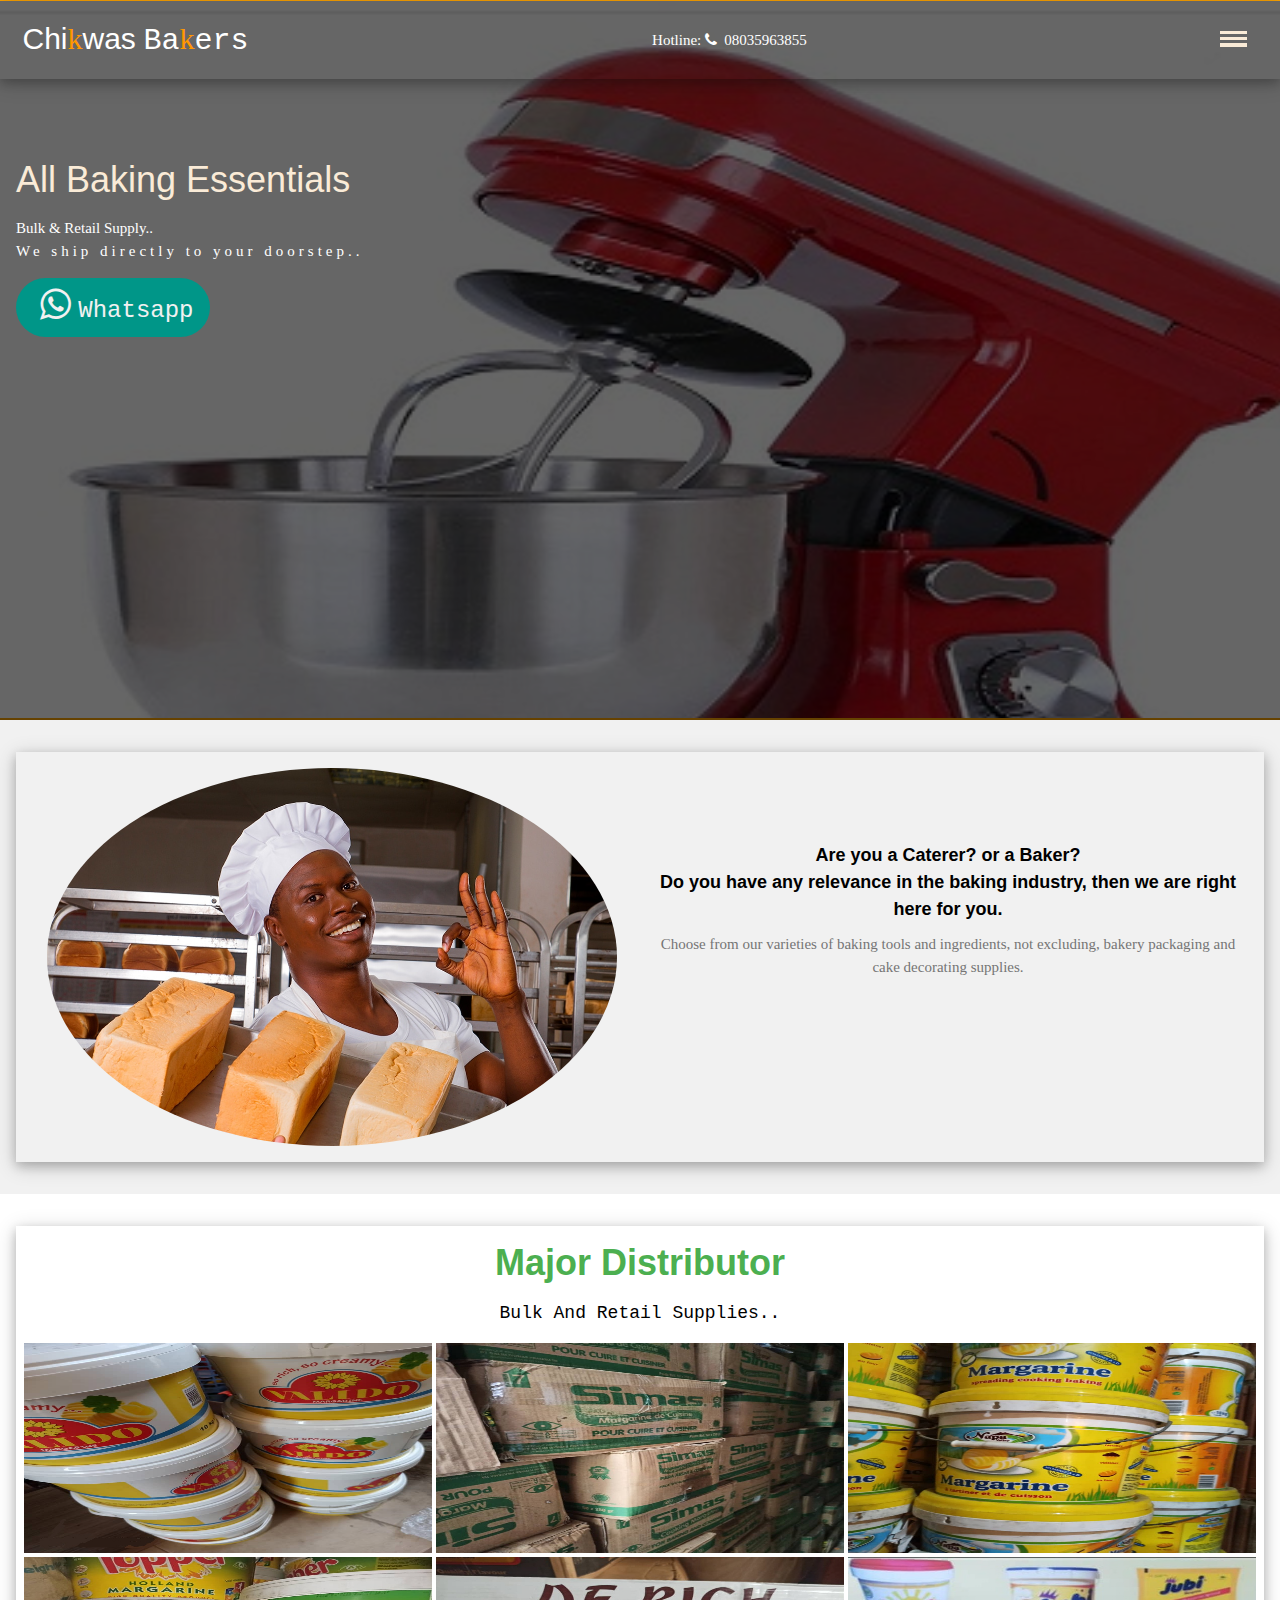
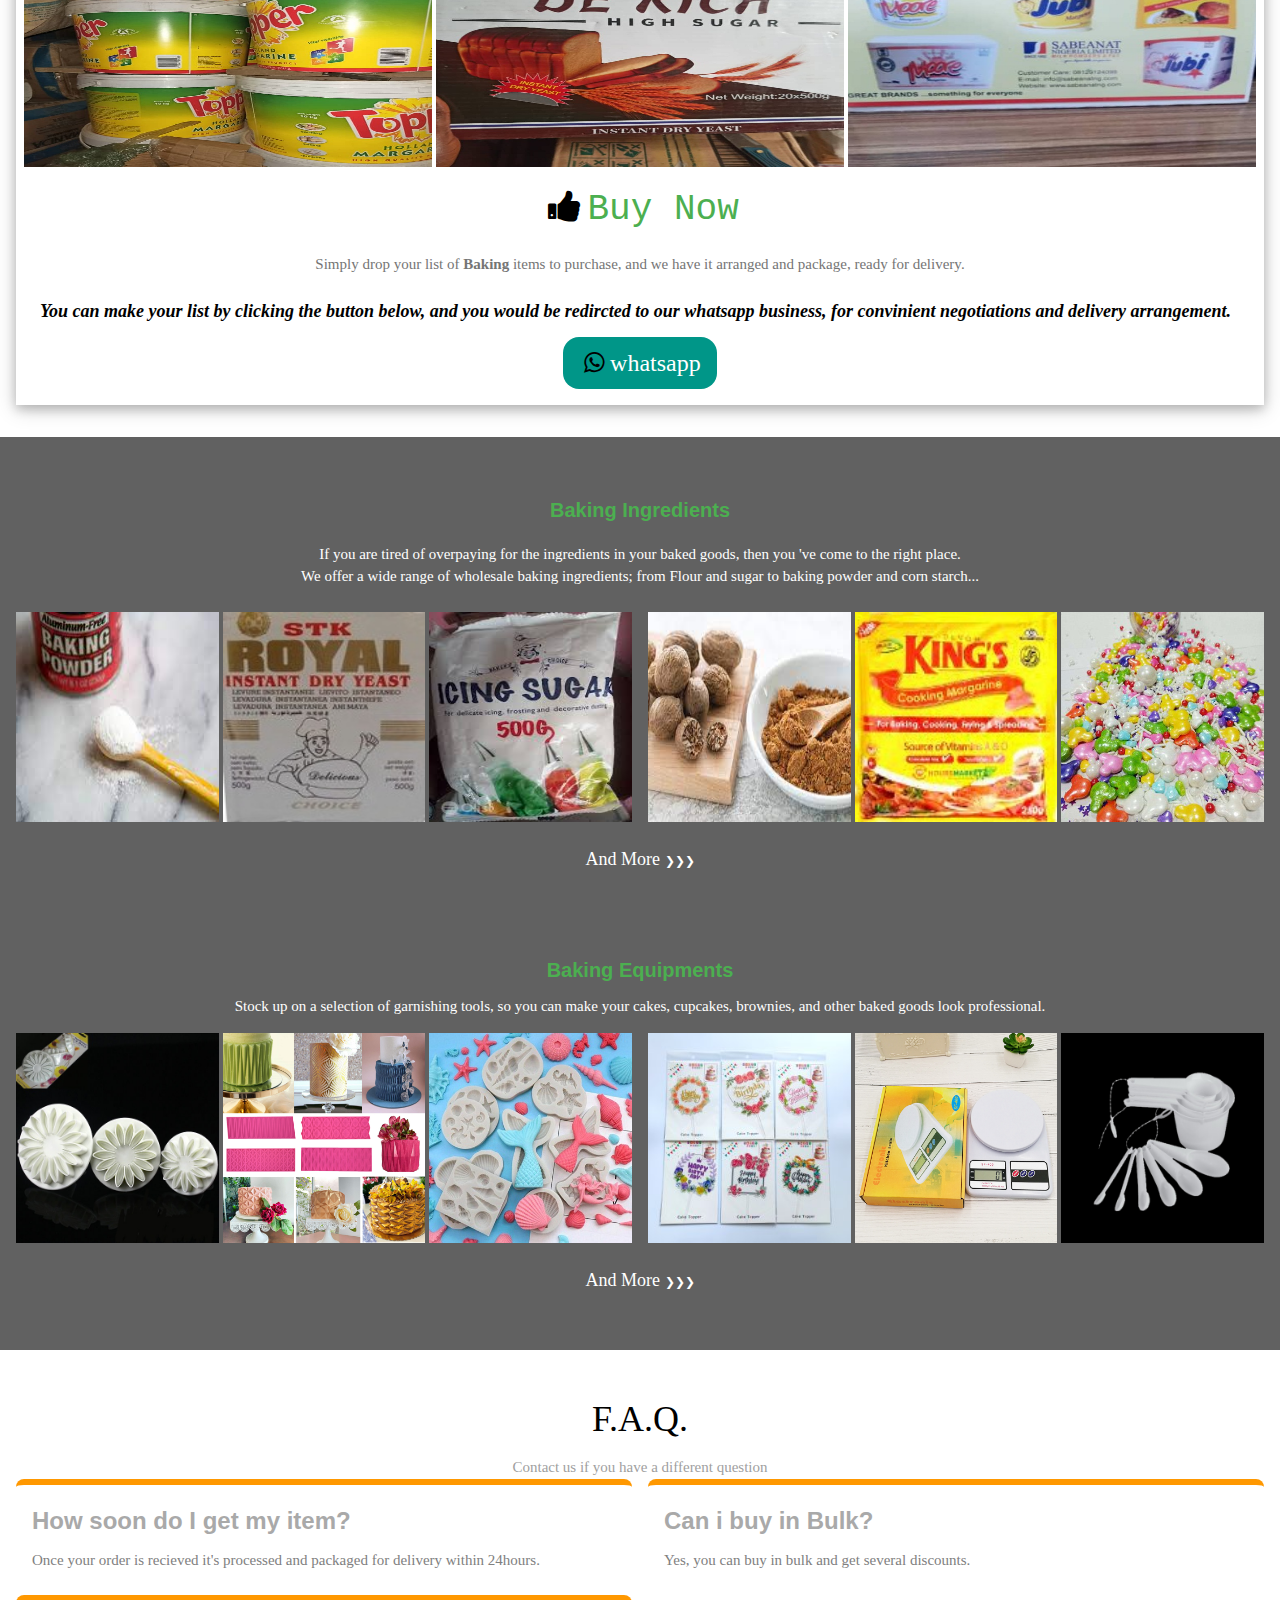
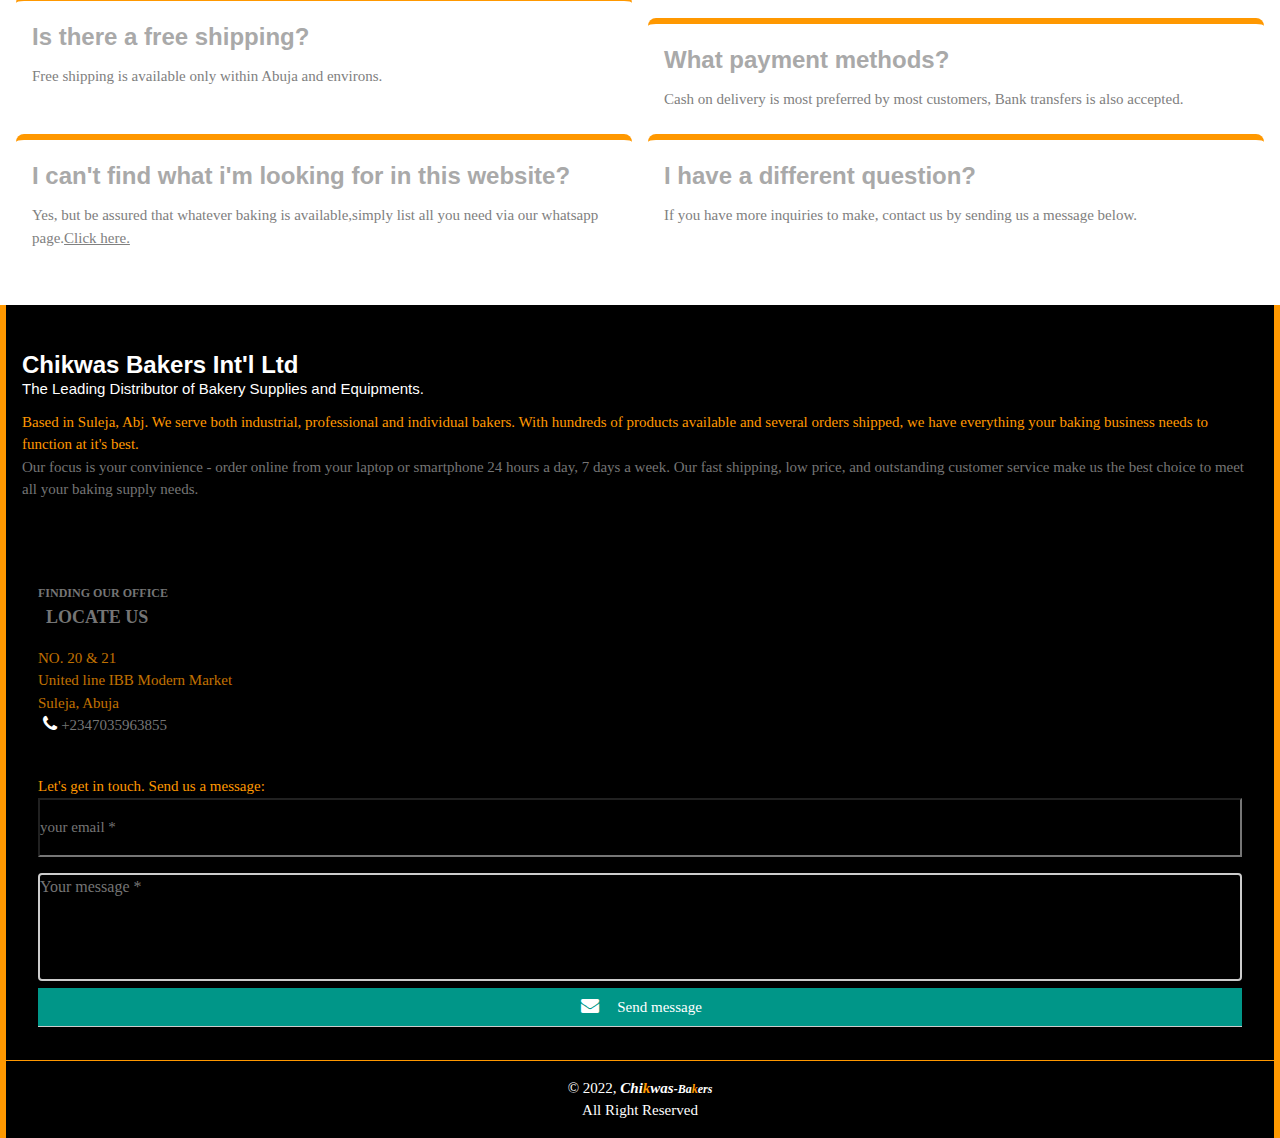
<file: index.html>
<!DOCTYPE html>
<html lang="en">
<head>
	<meta charset="utf-8">
	<meta name="viewport" content="width=device-width, initial-scale=1">
	<title>Chikwas Enterprise | Home of Bakers</title>
	<meta name="description" content="Bulk And Retail Supply Of All Baking Equipments And Ingredients.">
	<meta name="keywords" content="Baking, Flour, Bakers, Mixers, Cake, Moulds, ">
	<link rel="stylesheet" href="w3.css">
	<link rel="stylesheet" href="style.css">
	<link rel="stylesheet" href="https://cdnjs.cloudflare.com/ajax/libs/font-awesome/4.7.0/css/font-awesome.min.css">
</head>
<body class="w3-serif">
<!-- HEADER -->

<section class="w3-dark-grey showcase_ w3-hide-medium w3-hide-large" style="height: 80vh;">	
<div class="tparent">
<header id="" class="">
	<div class="nav w3-card-4" style="height: auto;">
		<div class="title">
			<a href="index.html">
			<span class="w3-sans-serif">Chi<span class="w3-text-orange w3-cursive">k</span>was</span>&nbsp<span class="w3-monospace">Ba<span class="w3-text-orange w3-cursive">k</span>ers</span>
			</a>
		</div>

		<div class="3-right w3-hide-small">
			<p> Hotline:<i class="fa fa-phone fa-fw w3-text-white w3-medium"></i> 08035963855</p>
		</div>

		<div class="navbar"><!-- THE MENU TOGGLE-->
			<div class="dropbtn">
				<div></div>
				<div></div>
				<div></div>
			</div>
			<div class="dropdowncontents w3-animate-zoom">
				<a href="index.html">HOME</a>
				<a href="#ingredients">INGRIDIENTS</a>
				<a href="#equipments">EQUIPMENTS</a>
				<a href="#faq">FAQs</a>
				<a href="#ABOUT">ABOUT</a>
			</div>
		</div><!-- THE MENU TOGGLE ENDS -->
	</div><!-- HEADER ENDS -->
<!-- Meta Pixel Code -->
<script>
!function(f,b,e,v,n,t,s)
{if(f.fbq)return;n=f.fbq=function(){n.callMethod?
n.callMethod.apply(n,arguments):n.queue.push(arguments)};
if(!f._fbq)f._fbq=n;n.push=n;n.loaded=!0;n.version='2.0';
n.queue=[];t=b.createElement(e);t.async=!0;
t.src=v;s=b.getElementsByTagName(e)[0];
s.parentNode.insertBefore(t,s)}(window, document,'script',
'https://connect.facebook.net/en_US/fbevents.js');
fbq('init', '576946887348021');
fbq('track', 'PageView');
</script>
<noscript><img height="1" width="1" style="display:none"
src="https://www.facebook.com/tr?id=576946887348021&ev=PageView&noscript=1"
/></noscript>
<!-- End Meta Pixel Code -->
</header>
	<!-- SHOWCASE BEGINS -->
			<div class="w3-container w3-padding-64">
				<h1 class="w3-xxlarge">
					All Baking Essentials
				</h1>
				<p class="">Bulk & Retail Supply..</p>
				<p class="w3-wide w3-margin-bottom">We ship directly to your doorstep..</p>

				<div class="w3-bar w3-monospace" style="width: 100%;">
					<a href="https://wa.me/7035963855?text=I'm%20interested%20in%20shopping%20baking%20items" class="w3-btn w3-text-light-grey w3-teal w3-xlarge w3-round-xxlarge "><i class="fa fa-whatsapp fa-fw w3-text-light-grey w3-xxlarge"></i>Whatsapp
					</a>
				</div>
			</div>
		</div>
	</section>

<section class="w3-dark-grey showcase w3-hide-small" style="height: 80vh;">	
<div class="tparent">
<header id="" class="">
	<div class="nav w3-card-4" style="height: auto;">
		<div class="title">
			<a href="index.html">
			<span class="w3-sans-serif">Chi<span class="w3-text-orange w3-cursive">k</span>was</span>&nbsp<span class="w3-monospace">Ba<span class="w3-text-orange w3-cursive">k</span>ers</span>
			</a>
		</div>

		<div class="3-right w3-hide-small">
			<p> Hotline:<i class="fa fa-phone fa-fw w3-text-white w3-medium"></i> 08035963855</p>
		</div>

		<div class="navbar"><!-- THE MENU TOGGLE-->
			<div class="dropbtn">
				<div></div>
				<div></div>
				<div></div>
			</div>
			<div class="dropdowncontents w3-animate-zoom">
				<a href="index.html">HOME</a>
				<a href="#ingredients">INGRIDIENTS</a>
				<a href="#equipments">EQUIPMENTS</a>
				<a href="#faq">FAQs</a>
				<a href="#ABOUT">ABOUT</a>
			</div>
		</div><!-- THE MENU TOGGLE ENDS -->
	</div><!-- HEADER ENDS -->
<!-- Meta Pixel Code -->
<script>
!function(f,b,e,v,n,t,s)
{if(f.fbq)return;n=f.fbq=function(){n.callMethod?
n.callMethod.apply(n,arguments):n.queue.push(arguments)};
if(!f._fbq)f._fbq=n;n.push=n;n.loaded=!0;n.version='2.0';
n.queue=[];t=b.createElement(e);t.async=!0;
t.src=v;s=b.getElementsByTagName(e)[0];
s.parentNode.insertBefore(t,s)}(window, document,'script',
'https://connect.facebook.net/en_US/fbevents.js');
fbq('init', '576946887348021');
fbq('track', 'PageView');
</script>
<noscript><img height="1" width="1" style="display:none"
src="https://www.facebook.com/tr?id=576946887348021&ev=PageView&noscript=1"
/></noscript>
<!-- End Meta Pixel Code -->
</header>
	<!-- SHOWCASE BEGINS -->
			<div class="w3-container w3-padding-64">
				<h1 class="w3-xxlarge">
					All Baking Essentials
				</h1>
				<p class="">Bulk & Retail Supply..</p>
				<p class="w3-wide w3-margin-bottom">We ship directly to your doorstep..</p>

				<div class="w3-bar w3-monospace" style="width: 100%;">
					<a href="https://wa.me/7035963855?text=I'm%20interested%20in%20shopping%20baking%20items" class="w3-btn w3-text-light-grey w3-teal w3-xlarge w3-round-xxlarge "><i class="fa fa-whatsapp fa-fw w3-text-light-grey w3-xxlarge"></i>Whatsapp
					</a>
				</div>
			</div>
		</div>
	</section>
	<!-- SHOWCASE ENDS -->

	<!-- WELCOME SECTION BEGINS --
	<section class="w3-leftbar w3-padding-16 w3-rightbar w3-light-grey w3-border-orange">
		<div class="w3-row-padding">
			<div class="w3-half w3-container w3-padding-32 w3-center">
				<h1 class="w3-large" style="text-transform: uppercase;"><b>Welcome to the bakers villa</b></h1>
				<h4 class="w3-medium">Find varieties of baking items, ingredients and equipments,</h4>
					<p class="w3-large"> we supply in bulk @ price affordable.</p>
				
				<div class="w3-center w3-margin">
					<a href="#ABOUT" class="w3-button w3-teal  w3-hover-orange">Know Us</a>
				</div>
			</div>
			<div class="w3-half w3-hide-small">
				<img src="images/bshop.jpg" class="w3-circle" height="" width="98%">
			</div>
		</div>
	</section><!-- WELCOME SECTION ENDS -->

<!--  HOW WE OPERATE BEGINS -->
	<section class="w3-padding-16 w3-light-grey">
		<div class="w3-row-padding w3-center w3-margin w3-card-4 w3-padding-16">
			<div class="w3-half">
				<img src="images/baker.jpg" class="w3-circle" width="95%" height="">
			</div>
			<div class="w3-half w3-padding-64">
				<h2 class="w3-large"><b>Are you a Caterer? or a Baker?<br> Do you have any relevance in the baking industry, then we are right here for you.</b></h2>
				
				<p class="w3-text-grey">Choose from our varieties of baking tools and ingredients, not excluding, bakery packaging and cake decorating supplies.</p>
			</div>
		</div>
	</section>

<!-- wholesale section -->
	<section class="w3-padding-16">
		<div class="w3-row-padding w3-margin w3-card-4">
			<div class="w3-monospace w3-center">
				<h4 class="w3-xxlarge w3-text-green"><b>Major Distributor</b></h4>
				<p class="w3-large">Bulk And Retail Supplies..</p>
			</div>
			<div class="dflex w3-hide-small w3-padding-16">
				<div class="">
					<img src="img/wholesale.jpeg" width="100%" height="230px">
				</div>
				<div class="">
					<img src="img/wholesale3.jpeg" width="100%" height="230px">
				</div>
				<div class="">
					<img src="img/wholesale4.jpeg" width="100%" height="230px">
				</div>
				<div class="">
					<img src="img/wholesale7.jpeg" width="100%" height="230px">
				</div>
				<div class="">
					<img src="img/derich.jpeg" width="100%" height="400px">
				</div>
				<div class="">
					<img src="img/wholesale1.jpeg" width="100%" height="400px">
				</div>
			</div>

			<div class="dflex2 w3-hide-medium w3-hide-large w3-padding-16">
				<div class="">
					<img src="img/wholesale.jpeg" width="100%" height="150px">
				</div>
				<div class="">
					<img src="img/wholesale3.jpeg" width="100%" height="150px">
				</div>
				<div class="">
					<img src="img/wholesale4.jpeg" width="100%" height="150px">
				</div>
				<div class="">
					<img src="img/wholesale7.jpeg" width="100%" height="150px">
				</div>
			</div>

			<div class="w3-center w3-xxlarge w3-monospace w3-text-green" style="width: 100%;">
				<i class="fa fa-thumbs-up fa-fw w3-text-black w3-xxlarge"></i>Buy Now
			</div>

			<div class="w3-container w3-center w3-padding-16">
			  	<p class="w3-text-grey">Simply drop your list of <b>Baking</b> items to purchase, and we have it arranged and package, ready for delivery.</p><br>

			  	<p class="w3-left w3-large" style="font-style: italic;"><b>You can make your list by clicking the button below, and you would be redircted to our whatsapp business, for convinient negotiations and delivery arrangement.</b></p><br>
			  	
				<div class="w3-margin-top">
					<a href="https://wa.me/7035963855?text=I'm%20interested%20in%20shopping%20baking%20items" class="w3-btn w3-teal w3-xlarge w3-round-xlarge "><i class="fa fa-whatsapp fa-fw w3-text-black w3-xlarge"></i>whatsapp
					</a>
				</div>
		</div>
	</section>


	    		<!--<div class="w3-half" style="margin-top: 40px">
		    		<img src="images/shipping.jpg" class="w3-animate-left" height="70px" width="150px">
		    	</div>
		    	<div class="w3-half">
		    		<h6 class="w3-large" style="text-decoration: underline;color: green">Logistics</h6>
					<p class="w3-small w3-text-dark-grey">Our focus is your convinience - order online from your laptop or smartphone 24 hours a day, 7 days a week. Our fast shipping, low price, and outstanding customer service make us the best choice to meet all your baking supply needs. Delivery is estimated to be within 24hours</p>
				</div>-->
	         
<!--TheAnimationScript
<script>
	var myIndex = 0;
	carousel();

	function carousel() {
	  var i;
	  var x = document.getElementsByClassName("mySlides");
	  for (i = 0; i < x.length; i++) {
	    x[i].style.display = "none";  
	  }
	  myIndex++;
	  if (myIndex > x.length) {myIndex = 1}    
	  x[myIndex-1].style.display = "block";  
	  setTimeout(carousel, 2000); // Change image every 2 seconds
	}
</script>
Animation section ends -->
</section>
	<section class="w3-dark-grey w3-padding-32" id="ingredients">
			<div class="w3-center w3-padding-16">
					<h4 class="w3-text-green"><b>Baking Ingredients</b></h4>
				<div class=" contain w3-padding">
					<p>If you are tired of overpaying for the ingredients in your baked goods, then you 've come to the right place.<br>We offer a wide range of wholesale baking ingredients; from Flour and sugar to baking powder and corn starch...</p>   
				</div>
			</div>
				<div class="w3-row-padding w3-small">
					<div class="dflex w3-half">
						<!--hover effect-->
						<div class="container">
						  <img src="images/powder.jpg" alt="baking_powder" class="image" style="width:100%">
						  <div class="middle">
						    <div class="text w3-teal w3-round-xlarge">Baking Powder</div>
						  </div>
						</div>
						<div class="container">
						  <img src="images/yesat1.jpg" alt="Yeast" class="image" style="width:100%">
						  <div class="middle">
						    <div class="text w3-teal w3-round-xlarge">Yeast</div>
						  </div>
						</div>
						<div class="container">
						  <img src="images/icing.jpg" alt="icing_sugar" class="image" style="width:100%">
						  <div class="middle">
						    <div class="text w3-teal w3-round-xlarge">Icing Sugar</div>
						  </div>
						</div>
					</div>

					<div class="dflex w3-half">
						<div class="container">
						  <img src="images/meg.jpg" alt="Nutmeg" class="image" tyle="width:100%;height: 20px;">
						  <div class="middle">
						    <div class="text w3-teal w3-round-xlarge">Nuts</div>
						  </div>
						</div>
						<div class="container">
						  <img src="images/kings.jpg" alt="Kings-margarine" class="image" style="width:100%">
						  <div class="middle">
						    <div class="text w3-teal w3-round-xlarge">Margarine</div>
						  </div>
						</div>
						<div class="container">
						  <img src="images/img/sprink1.jpg" alt="sprinklers" class="image" style="width:100%">
						  <div class="middle">
						    <div class="text w3-teal w3-round-xlarge">Sprinklers</div>
						  </div>
						</div>
					</div>
				</div>
			
				<div class="w3-large w3-center w3-margin">
					<a href="ingredients.html" class="w3-btn">And More <span class="w3-small">&#10095;&#10095;&#10095;</span></a>
				</div>	
		</div>
	</section><!-- COMMERCE SECTION ENDS -->


	<!-- COMMERCE SECTION starts -->
	<section class="w3-dark-grey" id="equipments" style="padding-bottom: 32px;">
			<div class="w3-center w3-padding-16 contain">
				<h4 class="w3-text-green"><b>Baking Equipments</b></h4>
				<p>Stock up on a selection of garnishing tools, so you can make your cakes, cupcakes, brownies, and other baked goods look professional.</p>	    
			</div>
			<div class="w3-row-padding w3-small">
				<div class="dflex w3-half">
					<div class="w3-center">
						<img src="img/cut6.jpg" alt="" class="" width="100%">
					</div>
					
					<div class="w3-center">
						<img src="images/img/embolz.jpg" alt="" width="100%">
					</div>
					<div class="w3-center">
						<img src="images/img/molds9.jpg" alt="" width="100%">
					</div>
				</div>

				<div class="dflex w3-half">
					<div class="w3-center">
						<img src="images/img/topper2.jpg" alt="" class="" width="100%">
					</div>
					<div class="w3-center">
						<img src="images/img/scale2.jpg" alt="" width="100%">
					</div>
					<div class="w3-center">
						<img src="images/img/measure.jpg" alt="" width="100%">
					</div>
				</div>
			</div>
			
				<div class="w3-large w3-center w3-margin">
					<a href="ingredients.html" class="w3-btn">And More <span class="w3-small">&#10095;&#10095;&#10095;</span></a>
				</div>	
		</div>
	</section>
<!-- COMMERCE SECTION ENDS -->

 <section id="faq" class="w3-white">
        <div class="w3-padding-32">
        	<div class="w3-center">
	            <h2 class="w3-xxlarge w3-serif">F.A.Q.</h2>
	            <p class="w3-opacity-min">Contact us if you have a different question</p>
	        </div>
            <div class="w3-row-padding w3-round-large">
                <div class="w3-half">
                	<div class="w3-padding w3-margin-bottom w3-round-large w3-border-orange w3-topbar">
	                  <h3 class="">How soon do I get my item?</h3>
	                  <p>Once your order is recieved it's processed and packaged for delivery within 24hours.</p>
	              	</div>
	              	<div class="w3-padding w3-margin-bottom w3-border-orange w3-topbar w3-round-large">
	                  <h3>Is there a free shipping?</h3>
	                  <p>Free shipping is available only within Abuja and environs.</p><br>
	              	</div>
	              	<div class="w3-padding w3-border-orange w3-topbar w3-margin-bottom w3-round-large">
	                  <h3>I can't find what i'm looking for in this website?</h3>
	                  <p>Yes, but be assured that whatever baking is available,simply list all you need via our whatsapp page.<a href="https://wa.me/7035963855?text=I'm%20interested%20in%20shopping%20baking%20items">Click here.</a></p>
	              	</div>
                </div>

                <div class="w3-half">
                	<div class="w3-padding w3-margin-bottom w3-round-large w3-border-orange w3-topbar">
	                  <h3>Can i buy in Bulk?</h3>
	                  <p> Yes, you can buy in bulk and get several discounts.</p><br>
	              	</div>

	              	<div class="w3-padding w3-margin-bottom w3-round-large w3-border-orange w3-topbar">
	                  <h3>What payment methods?</h3>
	                  <p>Cash on delivery is most preferred by most customers, Bank transfers is also accepted.</p>
	              	</div>

	              	<div class="w3-padding w3-margin-bottom w3-round-large w3-border-orange w3-topbar">
	                  <h3>I have a different question?</h3>
	                  <p> If you have more inquiries to make, contact us by sending us a message below.
					  </p>
					</div>
                </div>
            </div>
          </div>
    </section>


	<!-- ABOUT US BEGINS -->
	<section class="w3-leftbar w3-black w3-rightbar w3-border-orange w3-padding-32" id="ABOUT">
		<div class="w3-container">
			<h2 class="w3-xlarge"><b>Chikwas Bakers Int'l Ltd</b></h2>
			<h3 class="w3-medium" style="margin-top: -15px;">The Leading Distributor of Bakery Supplies and Equipments.</h3>
			<p class="w3-text-orange">
				Based in Suleja, Abj. We serve both industrial, professional and individual bakers. With hundreds of products available and several orders shipped, we have everything your baking business needs to function at it's best.
			</p>
			<p class="w3-text-grey">
				Our focus is your convinience - order online from your laptop or smartphone 24 hours a day, 7 days a week. Our fast shipping, low price, and outstanding customer service make us the best choice to meet all your baking supply needs.
			</p>

		</div>
	</section>

	<!-- Contact Section -->
	 <div class="w3-padding-16 w3-leftbar w3-black w3-rightbar w3-border-orange w3-text-grey borda-b" id="contact">
	 	<div class="w3-margin">
	 		<div class="w3-container head-letter w3-padding-16">
			   <p><span class="w3-small"> Finding our office</span> <br><span class="w3-large w3-padding-small w3-round-xlarge "><b>locate us</b></span></p>
			</div>
		  
		    <div class="w3-row w3-container">
		     	<div class="w3-half w3-margin-bottom">
				    <p class="w3-opacity-min w3-text-orange">NO. 20 & 21<br>United line IBB Modern Market<br>Suleja, Abuja</p>
				    <p><i class="fa fa-phone fa-fw w3-text-white w3-large"></i>+2347035963855</p>
			 	</div>
			</div><br>
			<div class="w3-container message">
			   <p class="w3-text-orange">Let's get in touch. Send us a message:</p>
			    <form name="Message" method="POST" data-netlify="true">
				    <p class="w3-margin-bottom"><input type="email" placeholder="your email *" name="email:"></p>
				    <textarea name="D-message:" rows="7" placeholder="Your message *"></textarea>
				    <button type="submit" class="w3-btn w3-input w3-teal"><i class="fa fa-envelope fa-fw w3-text-white w3-large w3-margin-right"></i>Send message</button>
			    </form>
			</div>
		</div>
	</div>

	<footer class="w3-leftbar w3-black w3-rightbar w3-border-orange w3-padding-16">
		<div class="w3-container w3-center">
			<p>&copy 2022, <b><i>
			Chi<span class="w3-text-orange">k</span>was<span class="w3-small">-Ba<span class="w3-text-orange">k</span>ers</b></i></span><br>All Right Reserved</p>
		</div>
	</footer>


	<!--<script>
		// Get the modal
var modal = document.getElementById("myModal");

// Get the button that opens the modal
var btn = document.getElementById("myBtn");

// Get the <span> element that closes the modal
var span = document.getElementsByClassName("close")[0];

// When the user clicks the button, open the modal 
btn.onclick = function() {
  modal.style.display = "block";
}

// When the user clicks on <span> (x), close the modal
span.onclick = function() {
  modal.style.display = "none";
}

// When the user clicks anywhere outside of the modal, close it
window.onclick = function(event) {
  if (event.target == modal) {
    modal.style.display = "none";
  }
}
	</script>-->
</body>
</html>
</file>
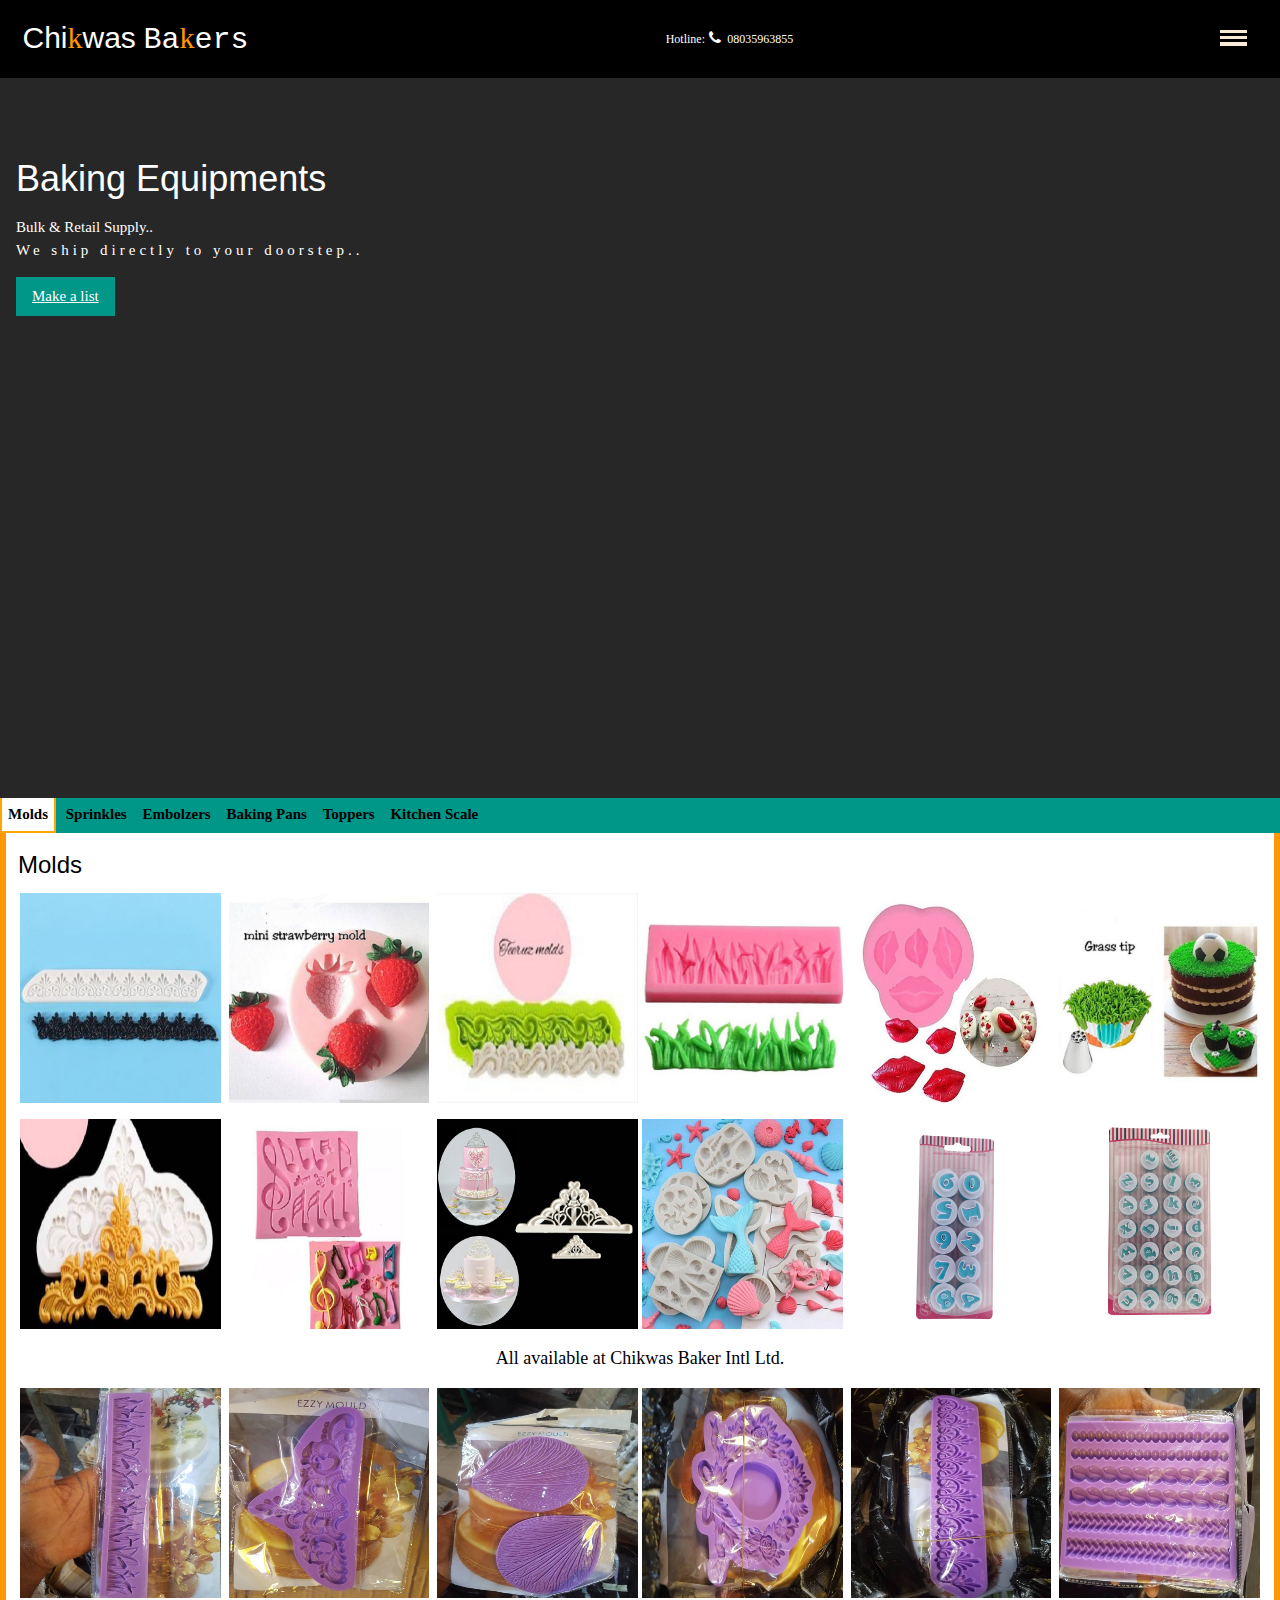
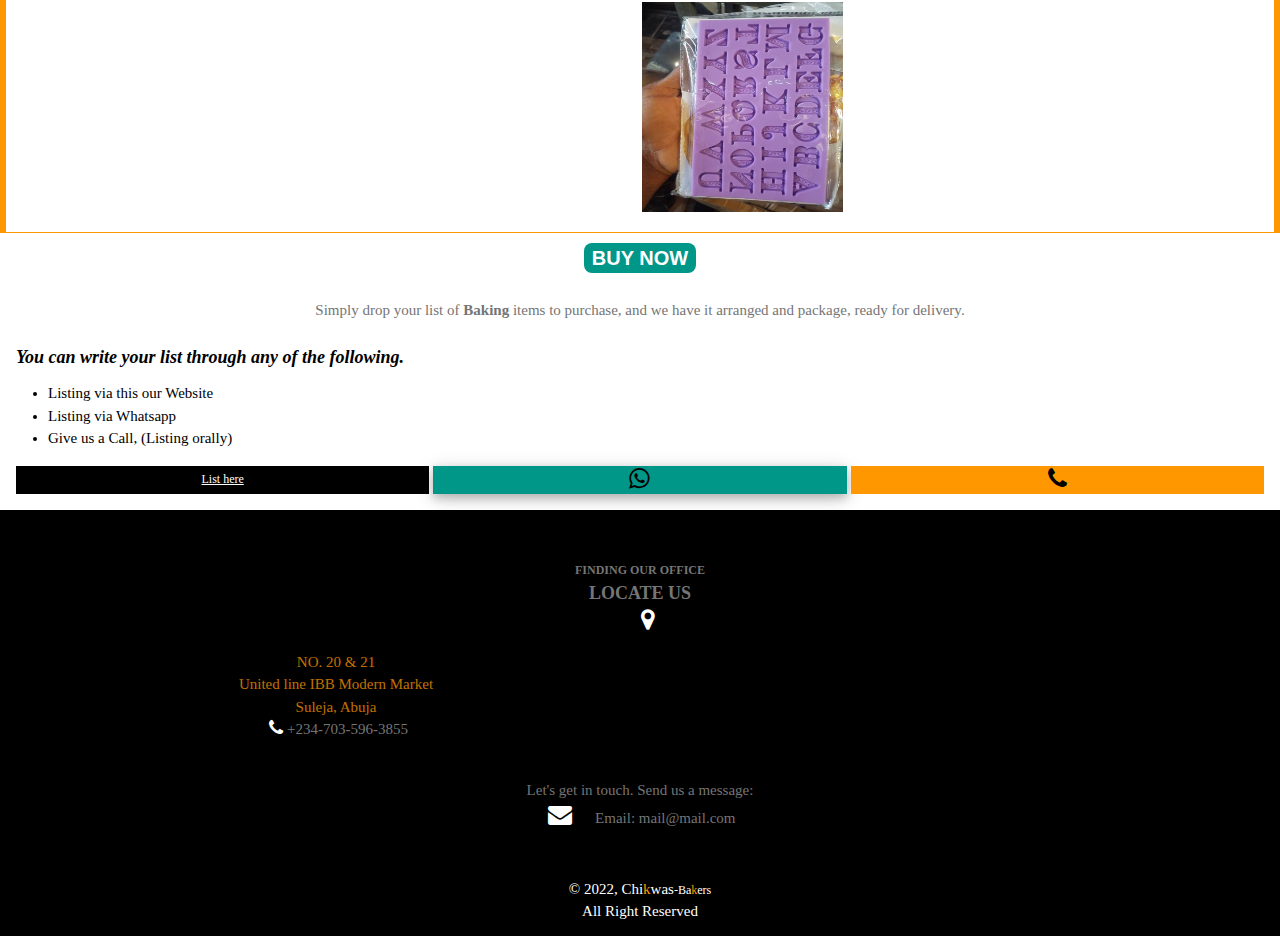
<file: equipments.html>
<!DOCTYPE html>
<html lang="en">
<head>
	<meta charset="utf-8">
	<meta name="viewport" content="width=device-width, initial-scale=1">
	<title>Equipments For Baking</title>
	<meta name="description" content="Wholesale And Retail Supply Of All Baking Essentials.., Baking Equipments And Ingredients and baking materials.">
	<meta name="keywords" content="">
	<link rel="stylesheet" href="w3.css">
	<link rel="stylesheet" href="style.css">
	<link rel="stylesheet" href="https://cdnjs.cloudflare.com/ajax/libs/font-awesome/4.7.0/css/font-awesome.min.css">
</head>
<body class="w3-serif">
<!-- HEADER -->
	<div class="w3-black nav" style="height: auto;">
		<div class="title">
			<a href="index.html">
			<span class="w3-sans-serif">Chi<span class="w3-text-orange w3-cursive">k</span>was</span>&nbsp<span class="w3-monospace">Ba<span class="w3-text-orange w3-cursive">k</span>ers</span>
			</a>
		</div>

		<div class="w3-small w3-right w3-hide-small">
			<p> Hotline:<i class="fa fa-phone fa-fw w3-text-white w3-medium"></i> 08035963855</p>
		</div>

		<div class="navbar"><!-- THE MENU TOGGLE-->
			<div class="dropbtn">
				<div></div>
				<div></div>
				<div></div>
			</div>
			<div class="dropdowncontents w3-animate-zoom">
				<a href="index.html">HOME</a>
				<a href="ingredients.html">INGRIDIENTS</a>
				<a href="equipments.html">EQUIPMENTS</a>
				<a href="index.html#faq">FAQs</a>
				<a href="index.html#ABOUT">ABOUT</a>
			</div>
		</div><!-- THE MENU TOGGLE ENDS -->
	</div><!-- HEADER ENDS -->

	<!-- SHOWCASE BEGINS -->
	<section class="w3-dark-grey showcase1" style="height: 80vh;">
		
		<div class="tparent">
			<div class="w3-container w3-padding-64">
				<h1 class="w3-xxlarge">
					Baking Equipments
				</h1>
				<p class="">Bulk & Retail Supply..</p>
				<p class="w3-wide w3-margin-bottom">We ship directly to your doorstep..</p>

				<button type="button" class="w3-button w3-teal">
					<a href="https://wa.me/7035963855?text=I'm%20interested%20in%20shopping%20baking%20items">Make a list</a>
				</button>
			</div>
		</div>
	</section>
	<!-- SHOWCASE ENDS -->

	<!-- Tab links -->
<section class="w3-border-orange">
	<div class="tab w3-teal grow2">
	  <button class="tablinks" onclick="openCity(event, 'molds')" id="defaultOpen">Molds</button>
	  <button class="tablinks" onclick="openCity(event, 'sprinkles')">Sprinkles</button>
	  <button class="tablinks" onclick="openCity(event, 'embolzer')">Embolzers</button>
	  <button class="tablinks" onclick="openCity(event, 'baking_pans')">Baking Pans</button>
	  <button class="tablinks" onclick="openCity(event, 'toppers')">Toppers</button>
	  <button class="tablinks" onclick="openCity(event, 'kitchen_scale')">Kitchen Scale</button>
	  <button class="tablinks" onclick="openCity(event, 'Tokyo')"></button>
	</div>

	<!-- Tab content -->
	<div id="sprinkles" class="tabcontent w3-border-orange w3-leftbar w3-rightbar">
	  <h3>Sprinkles</h3>
	  <p></p>

	  	<div class="w3-row w3-small">
			<div class="dflex w3-half w3-margin-bottom">
				<div class="w3-center">
					<img src="images/img/sprink.jpg" alt="" class="" width="98%">
					<div class="">
						<p><b></b></p>
					</div>
				</div>
				<div class="w3-center">
					<img src="images/img/sprink1.jpg" alt="" width="98%">
					<div class="">
						<p><b></b></p>
					</div>
				</div>
				<div class="w3-center">
					<img src="images/img/sprink2.jpg" alt="" width="98%">
					<div class="">
						<p><b></b></p>
					</div>
				</div>
			</div><!-- The flex ends -->

			<div class="dflex w3-half w3-margin-bottom">
				<div class="w3-center">
					<img src="images/img/bullet.jpg" alt="" class="" width="98%">
					<div class="">
						<p><b></b></p>
					</div>
				</div>
				<div class="w3-center">
					<img src="images/img/leaf2.jpg" alt="" width="98%">
					<div class="">
						<p><b></b></p>
					</div>
				</div>
				<div class="w3-center">
					<img src="images/img/leaf.jpg" alt="" width="98%">
					<div class="">
						<p><b></b></p>
					</div>
				</div>
			</div><!-- The flex ends -->
		</div><!-- Container row for grid ends -->
	</div><!-- Tab content ends -->

		<!-- Tab content -->
	<div id="toppers" class="tabcontent w3-border-orange w3-leftbar w3-rightbar">
	  <h3>Toppers</h3>
	  <p></p>

	  	<div class="w3-row w3-small">
			<div class="dflex w3-half w3-margin-bottom">
				<div class="w3-center">
					<img src="images/img/top.jpg" alt="" class="" width="98%">
					<div class="">
						<p><b></b></p>
					</div>
				</div>
				<div class="w3-center">
					<img src="images/img/toppers.jpg" alt="" width="98%">
					<div class="">
						<p><b></b></p>
					</div>
				</div>
				<div class="w3-center">
					<img src="images/img/topper2.jpg" alt="" width="98%">
					<div class="">
						<p><b></b></p>
					</div>
				</div>
			</div><!-- The flex ends -->

			<div class="dflex w3-half w3-margin-bottom">
				<div class="w3-center">
					<img src="images/img/topp.jpg" alt="" class="" width="98%">
					<div class="">
						<p><b></b></p>
					</div>
				</div>
				<div class="w3-center">
					<img src="images/img/top2.jpg" alt="" width="98%">
					<div class="">
						<p><b></b></p>
					</div>
				</div>
				<div class="w3-center">
					<img src="images/img/top.jpg" alt="" width="98%">
					<div class="">
						<p><b></b></p>
					</div>
				</div>
			</div><!-- The flex ends -->
		</div><!-- Container row for grid ends -->
	</div><!-- Tab content ends -->

		<!-- Tab content -->
	<div id="kitchen_scale" class="tabcontent w3-border-orange w3-leftbar w3-rightbar">
	  <h3>Kitchen Scale</h3>
	  <p></p>

	  	<div class="w3-row w3-small">
			<div class="dflex w3-half w3-margin-bottom">
				<div class="w3-center">
					<img src="images/imeg5.jpg" alt="" class="" width="98%">
					<div class="">
						<p><b></b></p>
					</div>
				</div>
				<div class="w3-center">
					<img src="images/img/scale.jpg" alt="" width="98%">
					<div class="">
						<p><b></b></p>
					</div>
				</div>
				<div class="w3-center">
					<img src="images/img/scale2.jpg" alt="" width="98%">
					<div class="">
						<p><b></b></p>
					</div>
				</div>
			</div><!-- The flex ends -->

			<!--<div class="dflex w3-half w3-margin-bottom">
				<div class="w3-center">
					<img src="images/img/bullet.jpg" alt="" class="" width="98%">
					<div class="">
						<p><b></b></p>
					</div>
				</div>
				<div class="w3-center">
					<img src="images/img/leaf2.jpg" alt="" width="98%">
					<div class="">
						<p><b></b></p>
					</div>
				</div>
				<div class="w3-center">
					<img src="images/img/leaf.jpg" alt="" width="98%">
					<div class="">
						<p><b></b></p>
					</div>
				</div>
			</div><!-- The flex ends -->
		</div><!-- Container row for grid ends -->
	</div><!-- Tab content ends -->

	<div id="molds" class="tabcontent w3-border-orange w3-leftbar w3-rightbar">
	  	<h3>Molds</h3>
	  
	  	<div class="w3-row w3-small">
			<div class="dflex w3-half w3-margin-bottom">
				<div class="w3-center">
					<img src="images/img/mold.jpg" alt="" class="" width="98%">
					<div class="">
						<p><b></b></p>
					</div>
				</div>
				<div class="w3-center">
					<img src="images/img/mold13.jpg" alt="" width="98%">
					<div class="">
						<p><b></b></p>
					</div>
				</div>
				<div class="w3-center">
					<img src="images/img/mold11.jpg" alt="" width="98%">
					<div class="">
						<p><b></b></p>
					</div>
				</div>
			</div><!-- The flex ends -->

			<div class="dflex w3-half w3-margin-bottom">
				<div class="w3-center">
					<img src="images/img/mold15.jpg" alt="" class="" width="98%">
					<div class="">
						<p><b></b></p>
					</div>
				</div>
				<div class="w3-center">
					<img src="images/img/lip-mold.jpg" alt="" width="98%">
					<div class="">
						<p><b></b></p>
					</div>
				</div>
				<div class="w3-center">
					<img src="images/img/gtipmold.jpg" alt="" width="98%">
					<div class="">
						<p><b></b></p>
					</div>
				</div>
			</div><!-- The flex ends -->

		<div class="dflex w3-half w3-margin-bottom">		
			<div class="w3-center">
				<img src="images/img/mold8.jpg" alt="" class="" width="98%">
				<div class="">
					<p><b></b></p>
				</div>
			</div>
			<div class="w3-center">
				<img src="images/img/mold14.jpg" alt="" width="98%">
				<div class="">
					<p><b></b></p>
				</div>
			</div>
			<div class="w3-center">
				<img src="images/img/s-molds.jpg" alt="" width="98%">
				<div class="">
					<p><b></b></p>
				</div>
			</div>
		</div><!-- The flex ends -->

		<div class="dflex w3-half w3-margin-bottom">
			<div class="w3-center">
				<img src="images/img/molds9.jpg" alt="" class="" width="98%">
				<div class="">
					<p><b></b></p>
				</div>
			</div>
			<div class="w3-center">
				<img src="images/img/alfa-molds.jpg" alt="" width="98%">
				<div class="">
					<p><b></b></p>
				</div>
			</div>
			<div class="w3-center">
				<img src="images/img/alfa-mold.jpg" alt="" width="98%">
				<div class="">
					<p><b></b></p>
				</div>
			</div>
		</div><!-- The flex ends -->

		<p class="w3-center w3-padding-16 w3-large">All available at Chikwas Baker Intl Ltd.</p>
		<div class="dflex w3-half w3-margin-bottom">
			<div class="w3-center">
				<img src="images/img/mold1.jpg" alt="" class="" width="98%">
				<div class="">
					<p><b></b></p>
				</div>
			</div>
			<div class="w3-center">
				<img src="images/img/mold3.jpg" alt="" width="98%">
				<div class="">
					<p><b></b></p>
				</div>
			</div>
			<div class="w3-center">
				<img src="images/img/mold2.jpg" alt="" width="98%">
				<div class="">
					<p><b></b></p>
				</div>
			</div>
		</div><!-- The flex ends -->

		<div class="dflex w3-half w3-margin-bottom">
			<div class="w3-center">
				<img src="images/img/mold5.jpg" alt="" class="" width="98%">
				<div class="">
					<p><b></b></p>
				</div>
			</div>
			<div class="w3-center">
				<img src="images/img/mold7.jpg" alt="" width="98%">
				<div class="">
					<p><b></b></p>
				</div>
			</div>
			<div class="w3-center">
				<img src="images/img/mold6.jpg" alt="" width="98%">
				<div class="">
					<p><b></b></p>
				</div>
			</div>
			<div class="w3-center">
				<img src="images/img/mold4.jpg" alt="" width="98%">
				<div class="">
					<p><b></b></p>
				</div>
			</div>
		</div><!-- The flex ends -->
		</div><!-- Container row for grid ends -->
	</div><!-- Tab content ends -->


	<div id="embolzer" class="tabcontent w3-border-orange w3-leftbar w3-rightbar">
	  	<h3>Embolzers</h3>
	  	<p></p>

    	<div class="w3-row w3-small">
	  		<div class="dflex w3-half w3-margin-bottom">
	  			<div class="w3-center">
	  				<img src="images/img/embolz.jpg" alt="" class="" width="98%">
	  				<div class="">
	  					<p><b></b></p>
	  				</div>
	  			</div>
	  			<div class="w3-center">
	  				<img src="images/img/embolz1.jpg" alt="" width="98%">
	  				<div class="">
	  					<p><b></b></p>
	  				</div>
	  			</div>
	  			<div class="w3-center">
	  				<img src="images/img/embolz2.jpg" alt="" width="98%">
	  				<div class="">
	  					<p><b></b></p>
	  				</div>
	  			</div>
	  		</div><!-- The flex ends -->

	  		<div class="dflex w3-half w3-margin-bottom">
	  			<div class="w3-center">
	  				<img src="images/img/embolz3.jpg" alt="" class="" width="98%">
	  				<div class="">
	  					<p><b></b></p>
	  				</div>
	  			</div>
	  			<div class="w3-center">
	  				<img src="images/img/embolz4.jpg" alt="" width="98%">
	  				<div class="">
	  					<p><b></b></p>
	  				</div>
	  			</div>
	  			<div class="w3-center">
	  				<img src="images/img/embolzer2.jpg" alt="" width="98%">
	  				<div class="">
	  					<p><b></b></p>
	  				</div>
	  			</div>
	  		</div><!-- The flex ends -->

	  		<div class="dflex w3-half w3-margin-bottom">
	  			<div class="w3-center">
	  				<img src="images/img/embolzers1.jpg" alt="" class="" width="98%">
	  				<div class="">
	  					<p><b></b></p>
	  				</div>
	  			</div>
	  			<div class="w3-center">
	  				<img src="images/img/embolzers.jpg" alt="" width="98%">
	  				<div class="">
	  					<p><b></b></p>
	  				</div>
	  			</div>
	  			<div class="w3-center">
	  				<img src="images/img/embolzer3.jpg" alt="" width="98%">
	  				<div class="">
	  					<p><b></b></p>
	  				</div>
	  			</div>
	  		</div><!-- The flex ends -->
  		</div><!-- Container row for grid ends -->
	</div><!-- Tab content ends -->
	

	<div id="molds" class="tabcontent">
	  <h3>Molds</h3>
	  <p>Moulds is for make shapes on cakes</p>
	</div>
<script type="text/javascript">
	function openCity(evt, cityName) {
  // Declare all variables
  var i, tabcontent, tablinks;

  // Get all elements with class="tabcontent" and hide them
  tabcontent = document.getElementsByClassName("tabcontent");
  for (i = 0; i < tabcontent.length; i++) {
    tabcontent[i].style.display = "none";
  }

  // Get all elements with class="tablinks" and remove the class "active"
  tablinks = document.getElementsByClassName("tablinks");
  for (i = 0; i < tablinks.length; i++) {
    tablinks[i].className = tablinks[i].className.replace(" active", "");
  }

  // Show the current tab, and add an "active" class to the button that opened the tab
  document.getElementById(cityName).style.display = "block";
  evt.currentTarget.className += " active";
}
// Get the element with id="defaultOpen" and click on it
document.getElementById("defaultOpen").click();
</script>
</section>

	<div class="w3-center">
		<h4 class="w3-tag w3-teal w3-round-large"><b>BUY NOW</b></h4>

		 <div class="w3-container w3-padding-16 w3-white">
          	<p class="w3-text-grey">Simply drop your list of <b>Baking</b> items to purchase, and we have it arranged and package, ready for delivery.</p><br>
          	<p class="w3-left w3-large" style="font-style: italic;"><b>You can write your list through any of the following.</b></p><br>
          	<ul class="w3-margin w3-container" style="text-align: left;">
          		<li>Listing via this our Website</li>
          		<li>Listing via Whatsapp</li>
          		<li>Give us a Call, (Listing orally)</li>
          	</ul>

          	<div class="dflex w3-center">
          		<div class="w3-container w3-black">
  					<p class="w3-small w3-text-white" style="margin-top: 4px;"><a href="message.html"> List here</a></p>
  				</div>
          		<div class="w3-container w3-teal w3-card-4">
          			<p><a href="https://wa.me/7035963855?text=Hello I'm%20interested%20in%20shooping%20bakery%20items..%20"><i class="fa fa-whatsapp fa-fw w3-text-black w3-xlarge"></i></a></p>
          		</div>
          		<div class="w3-container w3-orange">
          			<p><a href="tel:07035963855"><i class="fa fa-phone fa-fw w3-text-black w3-xlarge"></i></a></p>
          		</div>
          	</div>
	</div>

	<!-- Contact Section -->
	 <div class="w3-padding-16 w3-black w3-text-grey" id="contact">
	 	<div class="w3-margin">
	 		<div class="w3-container head-letter w3-padding-16">
			   <p><span class="w3-small"> Finding our office</span> <br><span class="w3-large w3-padding-small w3-round-xlarge "><b>locate us</b></span></p>
			   <p><i class="fa fa-map-marker fa-fw w3-text-white w3-margin-left w3-xlarge"></i></p>
			</div>
		  
		    <div class="w3-row w3-container">
		     	<div class="w3-half w3-margin-bottom">
		     		<div class="">
				     <p class="w3-opacity-min w3-text-orange">NO. 20 & 21<br>United line IBB Modern Market<br>Suleja, Abuja</p>
				     <p><i class="fa fa-phone fa-fw w3-text-white w3-large"></i>+234-703-596-3855</p>
				 	</div>
				 	<div class="">
				     
			 		</div>
			 	</div>
			</div><br>
			<div class="w3-container">
			   <p>Let's get in touch. Send us a message:</p>
			    <p><i class="fa fa-envelope fa-fw w3-text-white w3-xlarge w3-margin-right"> </i> Email: mail@mail.com</p>
			</div>
		</div>
	</div>

	<footer class="w3-black w3-padding-16 w3-border-orangew3-border-top">
		<div class="w3-container w3-center">
			<p>&copy 2022,
			Chi<span class="w3-text-orange">k</span>was<span class="w3-small">-Ba<span class="w3-text-orange">k</span>ers</span><br>All Right Reserved</p>
		</div>
	</footer>

</body>
</html>
</file>
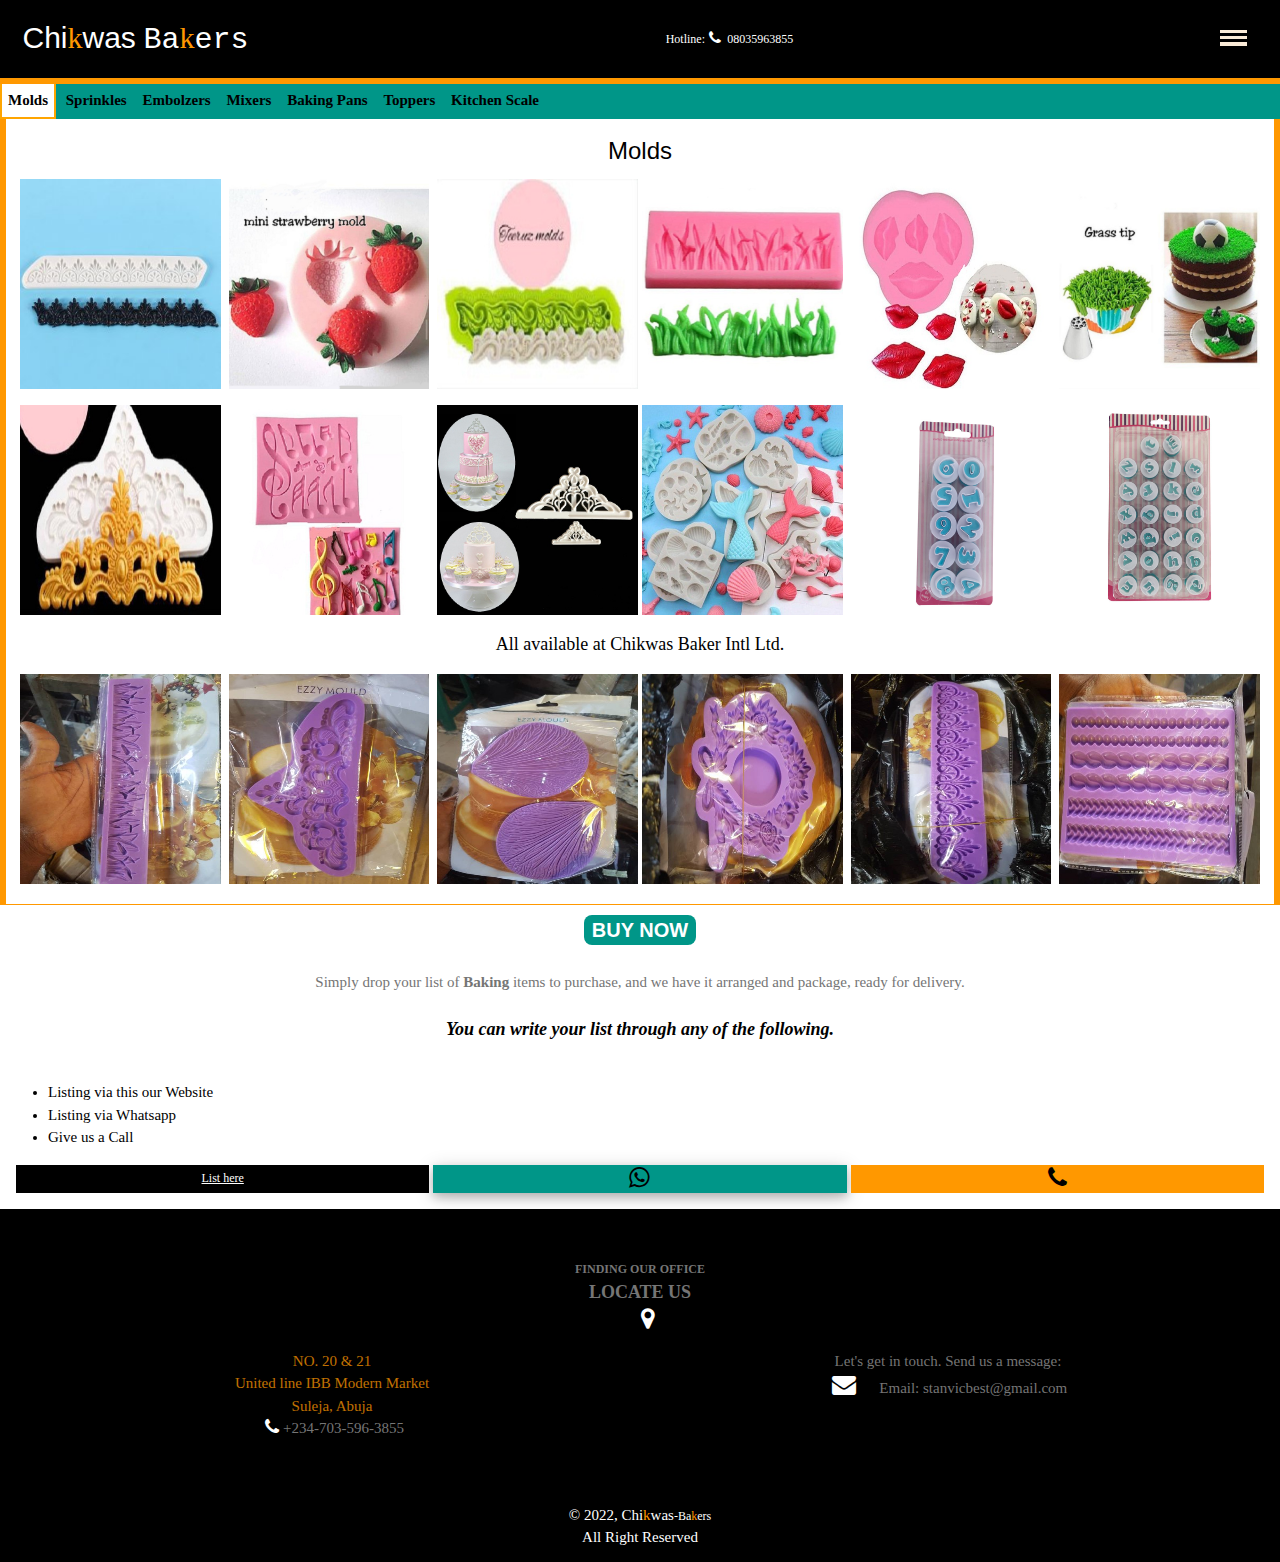
<file: ingredients.html>
<!DOCTYPE html>
<html lang="en">
<head>
	<meta charset="utf-8">
	<meta name="viewport" content="width=device-width, initial-scale=1">
	<title>Baking Essentials | Ingredients</title>
	<meta name="description" content="Wholesale And Retail Supply Of All Baking Essentials.., Baking Equipments And Ingredients and baking materials.">
	<meta name="keywords" content="">
	<link rel="stylesheet" href="w3.css">
	<link rel="stylesheet" href="style.css">
	<link rel="stylesheet" href="https://cdnjs.cloudflare.com/ajax/libs/font-awesome/4.7.0/css/font-awesome.min.css">
</head>
<body class="w3-serif">
<!-- HEADER -->
<header>
	<div class="w3-black nav" style="height: auto;">
		<div class="title">
			<a href="index.html">
			<span class="w3-sans-serif">Chi<span class="w3-text-orange w3-cursive">k</span>was</span>&nbsp<span class="w3-monospace">Ba<span class="w3-text-orange w3-cursive">k</span>ers</span>
			</a>
		</div>

		<div class="w3-small w3-right w3-hide-small">
			<p> Hotline:<i class="fa fa-phone fa-fw w3-text-white w3-medium"></i> 08035963855</p>
		</div>

		<div class="navbar"><!-- THE MENU TOGGLE-->
			<div class="dropbtn">
				<div></div>
				<div></div>
				<div></div>
			</div>
			<div class="dropdowncontents w3-animate-zoom">
				<a href="index.html">HOME</a>
				<a href="ingredients.html">INGRIDIENTS</a>
				<a href="equipments.html">EQUIPMENTS</a>
				<a href="index.html#faq">FAQs</a>
				<a href="index.html#ABOUT">ABOUT</a>
			</div>
		</div><!-- THE MENU TOGGLE ENDS -->
	</div><!-- HEADER ENDS -->
</header>
	
		<!-- SHOWCASE BEGINS -->
	<!--<section class="w3-dark-grey showcase2" style="height: 80vh;">
		
		<div class="tparent">
			<div class="w3-container w3-padding-64">
				<h1 class="w3-xxlarge">
					Baking Ingredients
				</h1>
				<p class="">Bulk & Retail Supply..</p>
				<p class="w3-wide w3-margin-bottom">We ship directly to your doorstep..</p>

				<button type="button" class="w3-button w3-teal">
					<a href="https://wa.me/7035963855?text=I'm%20interested%20in%20shopping%20baking%20items">Make a list</a>
				</button>
			</div>
		</div>
	</section>
	<!-- SHOWCASE ENDS -->

	<!--=================
		====TAB LINKS BAR========== -->
<section class="w3-border-orange w3-topbar">
	<div class="tab w3-teal">
	  <button class="tablinks" onclick="openCity(event, 'molds')" id="defaultOpen">Molds</button>
	  <button class="tablinks" onclick="openCity(event, 'sprinkles')">Sprinkles</button>
	  <button class="tablinks" onclick="openCity(event, 'embolzer')">Embolzers</button>
	  <button class="tablinks" onclick="openCity(event, 'mixers')">Mixers</button>
	  <button class="tablinks" onclick="openCity(event, 'baking_pans')">Baking Pans</button>
	  <button class="tablinks" onclick="openCity(event, 'toppers')">Toppers</button>
	  <button class="tablinks" onclick="openCity(event, 'kitchen_scale')">Kitchen Scale</button>  
	
	<!--<button class="tablinks" onclick="openCity(event, 'Tokyo')"></button>
	<button class="tablinks" onclick="openCity(event, 'Tokyo')"></button>
	<button class="tablinks" onclick="openCity(event, 'Tokyo')"></button>
	<button class="tablinks" onclick="openCity(event, 'Tokyo')"></button>
	-->
	</div>

	<!--=================
		====TAB LINKS BAR ENDS========== -->


	<!--=================
		====TAB CONTENTS  STARTS========-->

		<!--========MIXERS  
			======-->
	<div id="mixers" class="tabcontent w3-center w3-border-orange w3-leftbar w3-rightbar">
	  <h3>Mixers</h3>
	  <p></p>

	  	<div class="w3-row w3-small">
			<div class="dflex w3-half w3-margin-bottom">
				<div class="w3-center">
					<img src="img/mixer.jpeg" alt="" class="" width="98%">
					<div class="">
						<p><b></b></p>
					</div>
				</div>
				<div class="w3-center">
					<img src="img/mixer1.jpeg" alt="" width="98%">
					<div class="">
						<p><b></b></p>
					</div>
				</div>
				<div class="w3-center">
					<img src="img/mixer9.jpeg" alt="" width="98%">
					<div class="">
						<p><b></b></p>
					</div>
				</div>
			</div><!-- The flex ends -->

			<div class="dflex w3-half w3-margin-bottom">
				<div class="w3-center">
					<img src="img/mixer3.jpeg" alt="" class="" width="98%">
					<div class="">
						<p><b></b></p>
					</div>
				</div>
				<div class="w3-center">
					<img src="img/mixer4.jpeg" alt="" width="98%">
					<div class="">
						<p><b></b></p>
					</div>
				</div>
				<div class="w3-center">
					<img src="img/mixer5.jpeg" alt="" width="98%">
					<div class="">
						<p><b></b></p>
					</div>
				</div>
			</div><!-- The flex ends -->

			<div class="dflex w3-half w3-margin-bottom">
				<div class="w3-center">
					<img src="img/mixer6.jpeg" alt="" class="" width="98%">
					<div class="">
						<p><b></b></p>
					</div>
				</div>
				<div class="w3-center">
					<img src="img/mixer7.jpeg" alt="" width="98%">
					<div class="">
						<p><b></b></p>
					</div>
				</div>
				<div class="w3-center">
					<img src="img/mixer8.jpeg" alt="" width="98%">
					<div class="">
						<p><b></b></p>
					</div>
				</div>
			</div><!-- The flex ends -->
		</div>
	</div>

	

		<!--===SPRINKLES===-->
	<div id="sprinkles" class="tabcontent w3-center w3-border-orange w3-leftbar w3-rightbar">
	  <h3>Sprinkles</h3>
	  <p></p>

	  	<div class="w3-row w3-small">
			<div class="dflex w3-half w3-margin-bottom">
				<div class="w3-center">
					<img src="images/img/sprink.jpg" alt="" class="" width="98%">
					<div class="">
						<p><b></b></p>
					</div>
				</div>
				<div class="w3-center">
					<img src="images/img/sprink1.jpg" alt="" width="98%">
					<div class="">
						<p><b></b></p>
					</div>
				</div>
				<div class="w3-center">
					<img src="images/img/sprink2.jpg" alt="" width="98%">
					<div class="">
						<p><b></b></p>
					</div>
				</div>
			</div><!-- The flex ends -->

			<div class="dflex w3-half w3-margin-bottom">
				<div class="w3-center">
					<img src="img/sprinkle6.jpeg" alt="" class="" width="98%">
					<div class="">
						<p><b></b></p>
					</div>
				</div>
				<div class="w3-center">
					<img src="img/sprinkle7.jpeg" alt="" width="98%">
					<div class="">
						<p><b></b></p>
					</div>
				</div>
				<div class="w3-center">
					<img src="img/sprinkle5.jpeg" alt="" width="98%">
					<div class="">
						<p><b></b></p>
					</div>
				</div>
			</div><!-- The flex ends -->

			<div class="dflex w3-half w3-margin-bottom">
				<div class="w3-center">
					<img src="img/sprinkle.jpeg" alt="" class="" width="98%">
					<div class="">
						<p><b></b></p>
					</div>
				</div>
				<div class="w3-center">
					<img src="img/sprinkle3.jpeg" alt="" width="98%">
					<div class="">
						<p><b></b></p>
					</div>
				</div>
				<div class="w3-center">
					<img src="img/sprinkle2.jpeg" alt="" width="98%">
					<div class="">
						<p><b></b></p>
					</div>
				</div>
			</div><!-- The flex ends -->

			<div class="dflex w3-half w3-margin-bottom">
				<div class="w3-center">
					<img src="images/img/bullet.jpg" alt="" class="" width="98%">
					<div class="">
						<p><b></b></p>
					</div>
				</div>
				<div class="w3-center">
					<img src="images/img/leaf2.jpg" alt="" width="98%">
					<div class="">
						<p><b></b></p>
					</div>
				</div>
				<div class="w3-center">
					<img src="images/img/leaf.jpg" alt="" width="98%">
					<div class="">
						<p><b></b></p>
					</div>
				</div>
			</div><!-- The flex ends -->

			<div class="dflex w3-half w3-margin-bottom">
				<div class="w3-center">
					<img src="img/sprinkle4.jpeg" alt="" class="" width="98%">
					<div class="">
						<p><b></b></p>
					</div>
				</div>
				<div class="w3-center">
					<img src="img/bullets.jpeg" alt="" width="98%">
					<div class="">
						<p><b></b></p>
					</div>
				</div>
				<div class="w3-center">
					<img src="img/bullet2.jpeg" alt="" width="98%">
					<div class="">
						<p><b></b></p>
					</div>
				</div>
			</div><!-- The flex ends -->
		</div><!-- Container row for grid ends -->
	</div><!-- Tab content SPRINKLES ends -->

		<!--=== --TOPPERS-- ===-->
	<div id="toppers" class="tabcontent w3-center w3-border-orange w3-leftbar w3-rightbar">
	  <h3>Toppers</h3>
	  <p></p>

	  	<div class="w3-row w3-small">
			<div class="dflex w3-half w3-margin-bottom">
				<div class="w3-center">
					<img src="images/img/top.jpg" alt="" class="" width="98%">
					<div class="">
						<p><b></b></p>
					</div>
				</div>
				<div class="w3-center">
					<img src="images/img/toppers.jpg" alt="" width="98%">
					<div class="">
						<p><b></b></p>
					</div>
				</div>
				<div class="w3-center">
					<img src="images/img/topper2.jpg" alt="" width="98%">
					<div class="">
						<p><b></b></p>
					</div>
				</div>
			</div><!-- The flex ends -->

			<div class="dflex w3-half w3-margin-bottom">
				<div class="w3-center">
					<img src="img/toppers4.jpeg" alt="" class="" width="98%">
					<div class="">
						<p><b></b></p>
					</div>
				</div>
				<div class="w3-center">
					<img src="img/toppers5.jpeg" alt="" width="98%">
					<div class="">
						<p><b></b></p>
					</div>
				</div>
				<div class="w3-center">
					<img src="img/toppers6.jpeg" alt="" width="98%">
					<div class="">
						<p><b></b></p>
					</div>
				</div>
			</div><!-- The flex ends -->

			<div class="dflex w3-half w3-margin-bottom">
				<div class="w3-center">
					<img src="img/toppers9.jpeg" alt="" class="" width="98%">
					<div class="">
						<p><b></b></p>
					</div>
				</div>
				<div class="w3-center">
					<img src="img/toppers1.jpeg" alt="" width="98%">
					<div class="">
						<p><b></b></p>
					</div>
				</div>
				<div class="w3-center">
					<img src="img/toppers.jpeg" alt="" width="98%">
					<div class="">
						<p><b></b></p>
					</div>
				</div>
			</div><!-- The flex ends -->

			<div class="dflex w3-half w3-margin-bottom">
				<div class="w3-center">
					<img src="img/toppers13.jpeg" alt="" class="" width="98%">
					<div class="">
						<p><b></b></p>
					</div>
				</div>
				<div class="w3-center">
					<img src="img/toppers12.jpeg" alt="" width="98%">
					<div class="">
						<p><b></b></p>
					</div>
				</div>
				<div class="w3-center">
					<img src="img/toppers11.jpeg" alt="" width="98%">
					<div class="">
						<p><b></b></p>
					</div>
				</div>
			</div><!-- The flex ends -->

			<div class="dflex w3-half w3-margin-bottom">
				<div class="w3-center">
					<img src="img/toppers7.jpeg" alt="" class="" width="98%">
					<div class="">
						<p><b></b></p>
					</div>
				</div>
				<div class="w3-center">
					<img src="img/toppers3.jpeg" alt="" width="98%">
					<div class="">
						<p><b></b></p>
					</div>
				</div>
				<div class="w3-center">
					<img src="img/toppers9.jpeg" alt="" width="98%">
					<div class="">
						<p><b></b></p>
					</div>
				</div>
			</div><!-- The flex ends -->

			<div class="dflex w3-half w3-margin-bottom">
				<div class="w3-center">
					<img src="images/img/topp.jpg" alt="" class="" width="98%">
					<div class="">
						<p><b></b></p>
					</div>
				</div>
				<div class="w3-center">
					<img src="images/img/top2.jpg" alt="" width="98%">
					<div class="">
						<p><b></b></p>
					</div>
				</div>
				<div class="w3-center">
					<img src="images/img/top.jpg" alt="" width="98%">
					<div class="">
						<p><b></b></p>
					</div>
				</div>
			</div><!-- The flex ends -->
		</div><!-- Container row for grid ends -->
	</div><!-- Tab content TOPPERS ends -->

		<!--===KITCHEN SCALE===-->
	<div id="kitchen_scale" class="tabcontent w3-center w3-border-orange w3-leftbar w3-rightbar">
	  <h3>Kitchen Scale</h3>
	  <p></p>

	  	<div class="w3-row w3-small">
			<div class="dflex w3-half w3-margin-bottom">
				<div class="w3-center">
					<img src="images/imeg5.jpg" alt="" class="" width="98%">
					<div class="">
						<p><b></b></p>
					</div>
				</div>
				<div class="w3-center">
					<img src="images/img/scale.jpg" alt="" width="98%">
					<div class="">
						<p><b></b></p>
					</div>
				</div>
				<div class="w3-center">
					<img src="images/img/scale2.jpg" alt="" width="98%">
					<div class="">
						<p><b></b></p>
					</div>
				</div>
			</div><!-- The flex ends -->

			<!--<div class="dflex w3-half w3-margin-bottom">
				<div class="w3-center">
					<img src="images/img/bullet.jpg" alt="" class="" width="98%">
					<div class="">
						<p><b></b></p>
					</div>
				</div>
				<div class="w3-center">
					<img src="images/img/leaf2.jpg" alt="" width="98%">
					<div class="">
						<p><b></b></p>
					</div>
				</div>
				<div class="w3-center">
					<img src="images/img/leaf.jpg" alt="" width="98%">
					<div class="">
						<p><b></b></p>
					</div>
				</div>
			</div><!-- The flex ends -->
		</div><!-- Container row for grid ends -->
	</div><!-- Tab content KITCHEN SCALE ends -->

		<!--===MOLDS===-->
	<div id="molds" class="tabcontent w3-center w3-border-orange w3-leftbar w3-rightbar">
	  	<h3>Molds</h3>
	  
	  	<div class="w3-row w3-small">
			<div class="dflex w3-half w3-margin-bottom">
				<div class="w3-center">
					<img src="images/img/mold.jpg" alt="" class="" width="98%">
					<div class="">
						<p><b></b></p>
					</div>
				</div>
				<div class="w3-center">
					<img src="images/img/mold13.jpg" alt="" width="98%">
					<div class="">
						<p><b></b></p>
					</div>
				</div>
				<div class="w3-center">
					<img src="images/img/mold11.jpg" alt="" width="98%">
					<div class="">
						<p><b></b></p>
					</div>
				</div>
			</div><!-- The flex ends -->

			<div class="dflex w3-half w3-margin-bottom">
				<div class="w3-center">
					<img src="images/img/mold15.jpg" alt="" class="" width="98%">
					<div class="">
						<p><b></b></p>
					</div>
				</div>
				<div class="w3-center">
					<img src="images/img/lip-mold.jpg" alt="" width="98%">
					<div class="">
						<p><b></b></p>
					</div>
				</div>
				<div class="w3-center">
					<img src="images/img/gtipmold.jpg" alt="" width="98%">
					<div class="">
						<p><b></b></p>
					</div>
				</div>
			</div><!-- The flex ends -->

		<div class="dflex w3-half w3-margin-bottom">		
			<div class="w3-center">
				<img src="images/img/mold8.jpg" alt="" class="" width="98%">
				<div class="">
					<p><b></b></p>
				</div>
			</div>
			<div class="w3-center">
				<img src="images/img/mold14.jpg" alt="" width="98%">
				<div class="">
					<p><b></b></p>
				</div>
			</div>
			<div class="w3-center">
				<img src="images/img/s-molds.jpg" alt="" width="98%">
				<div class="">
					<p><b></b></p>
				</div>
			</div>
		</div><!-- The flex ends -->

		<div class="dflex w3-half w3-margin-bottom">
			<div class="w3-center">
				<img src="images/img/molds9.jpg" alt="" class="" width="98%">
				<div class="">
					<p><b></b></p>
				</div>
			</div>
			<div class="w3-center">
				<img src="images/img/alfa-molds.jpg" alt="" width="98%">
				<div class="">
					<p><b></b></p>
				</div>
			</div>
			<div class="w3-center">
				<img src="images/img/alfa-mold.jpg" alt="" width="98%">
				<div class="">
					<p><b></b></p>
				</div>
			</div>
		</div><!-- The flex ends -->

		<p class="w3-center w3-padding-16 w3-large">All available at Chikwas Baker Intl Ltd.</p>
		<div class="dflex w3-half w3-margin-bottom">
			<div class="w3-center">
				<img src="images/img/mold1.jpg" alt="" class="" width="98%">
				<div class="">
					<p><b></b></p>
				</div>
			</div>
			<div class="w3-center">
				<img src="images/img/mold3.jpg" alt="" width="98%">
				<div class="">
					<p><b></b></p>
				</div>
			</div>
			<div class="w3-center">
				<img src="images/img/mold2.jpg" alt="" width="98%">
				<div class="">
					<p><b></b></p>
				</div>
			</div>
		</div><!-- The flex ends -->

		<div class="dflex w3-half w3-margin-bottom">
			<div class="w3-center">
				<img src="images/img/mold5.jpg" alt="" class="" width="98%">
				<div class="">
					<p><b></b></p>
				</div>
			</div>
			<div class="w3-center">
				<img src="images/img/mold7.jpg" alt="" width="98%">
				<div class="">
					<p><b></b></p>
				</div>
			</div>
			<div class="w3-center">
				<img src="images/img/mold6.jpg" alt="" width="98%">
				<div class="">
					<p><b></b></p>
				</div>
			</div>
		</div><!-- The flex ends -->
		</div><!-- Container row for grid ends -->
	</div><!-- Tab content MOLDS ends -->

		<!--===EMBOLZERS===-->
	<div id="embolzer" class="tabcontent w3-center w3-border-orange w3-leftbar w3-rightbar">
	  	<h3>Embolzers</h3>
	  	<p></p>

    	<div class="w3-row w3-small">
	  		<div class="dflex w3-half w3-margin-bottom">
	  			<div class="w3-center">
	  				<img src="images/img/embolz.jpg" alt="" class="" width="98%">
	  				<div class="">
	  					<p><b></b></p>
	  				</div>
	  			</div>
	  			<div class="w3-center">
	  				<img src="images/img/embolz1.jpg" alt="" width="98%">
	  				<div class="">
	  					<p><b></b></p>
	  				</div>
	  			</div>
	  			<div class="w3-center">
	  				<img src="images/img/embolz2.jpg" alt="" width="98%">
	  				<div class="">
	  					<p><b></b></p>
	  				</div>
	  			</div>
	  		</div><!-- The flex ends -->

	  		<div class="dflex w3-half w3-margin-bottom">
	  			<div class="w3-center">
	  				<img src="images/img/embolz3.jpg" alt="" class="" width="98%">
	  				<div class="">
	  					<p><b></b></p>
	  				</div>
	  			</div>
	  			<div class="w3-center">
	  				<img src="images/img/embolz4.jpg" alt="" width="98%">
	  				<div class="">
	  					<p><b></b></p>
	  				</div>
	  			</div>
	  			<div class="w3-center">
	  				<img src="images/img/embolzer2.jpg" alt="" width="98%">
	  				<div class="">
	  					<p><b></b></p>
	  				</div>
	  			</div>
	  		</div><!-- The flex ends -->

	  		<div class="dflex w3-half w3-margin-bottom">
	  			<div class="w3-center">
	  				<img src="images/img/embolzers1.jpg" alt="" class="" width="98%">
	  				<div class="">
	  					<p><b></b></p>
	  				</div>
	  			</div>
	  			<div class="w3-center">
	  				<img src="images/img/embolzers.jpg" alt="" width="98%">
	  				<div class="">
	  					<p><b></b></p>
	  				</div>
	  			</div>
	  			<div class="w3-center">
	  				<img src="images/img/embolzer3.jpg" alt="" width="98%">
	  				<div class="">
	  					<p><b></b></p>
	  				</div>
	  			</div>
	  		</div><!-- The flex ends -->
  		</div><!-- Container row for grid ends -->
	</div><!-- Tab content EMBOLZERS ends -->


	<!--=========
		=========TAB SCRIPT======-->
<script type="text/javascript">
	function openCity(evt, cityName) {
  // Declare all variables
  var i, tabcontent, tablinks;

  // Get all elements with class="tabcontent" and hide them
  tabcontent = document.getElementsByClassName("tabcontent");
  for (i = 0; i < tabcontent.length; i++) {
    tabcontent[i].style.display = "none";
  }

  // Get all elements with class="tablinks" and remove the class "active"
  tablinks = document.getElementsByClassName("tablinks");
  for (i = 0; i < tablinks.length; i++) {
    tablinks[i].className = tablinks[i].className.replace(" active", "");
  }

  // Show the current tab, and add an "active" class to the button that opened the tab
  document.getElementById(cityName).style.display = "block";
  evt.currentTarget.className += " active";
}
// Get the element with id="defaultOpen" and click on it
document.getElementById("defaultOpen").click();
</script>
</section>

	<div class="w3-center">
		<h4 class="w3-tag w3-teal w3-round-large"><b>BUY NOW</b></h4>

		 <div class="w3-container  w3-padding-16 w3-white">
          	<p class="w3-text-grey">Simply drop your list of <b>Baking</b> items to purchase, and we have it arranged and package, ready for delivery.</p><br>
          	<p class=" w3-large" style="font-style: italic;"><b>You can write your list through any of the following.</b></p><br>
          	<ul class="w3-margin w3-container" style="text-align: left;">
          		<li>Listing via this our Website</li>
          		<li>Listing via Whatsapp</li>
          		<li>Give us a Call</li>
          	</ul>

          	<div class="dflex w3-center">
          		<div class="w3-container w3-black">
  					<p class="w3-small w3-text-white" style="margin-top: 4px;"><a href="message.html"> List here</a></p>
  				</div>
          		<div class="w3-container w3-teal w3-card-4">
          			<p><a href="https://wa.me/7035963855?text=Hello I'm%20interested%20in%20shooping%20bakery%20items..%20"><i class="fa fa-whatsapp fa-fw w3-text-black w3-xlarge"></i></a></p>
          		</div>
          		<div class="w3-container w3-orange">
          			<p><a href="tel:07035963855"><i class="fa fa-phone fa-fw w3-text-black w3-xlarge"></i></a></p>
          		</div>
          	</div>
	</div>

	<!-- Contact Section -->
	 <div class="w3-padding-16 w3-black w3-text-grey" id="contact">
	 	<div class="w3-margin">
	 		<div class="w3-container head-letter w3-padding-16">
			   <p><span class="w3-small"> Finding our office</span> <br><span class="w3-large w3-padding-small w3-round-xlarge "><b>locate us</b></span></p>
			   <p><i class="fa fa-map-marker fa-fw w3-text-white w3-margin-left w3-xlarge"></i></p>
			</div>
		  
		    <div class="w3-row-padding">
		     	<div class="w3-half w3-margin-bottom">
		     		<div class="">
				     <p class="w3-opacity-min w3-text-orange">NO. 20 & 21<br>United line IBB Modern Market<br>Suleja, Abuja</p>
				     <p><i class="fa fa-phone fa-fw w3-text-white w3-large"></i>+234-703-596-3855</p>
				 	</div>
				 	<div class="">
				     
			 		</div>
			 	</div>
				<div class="w3-container w3-half">
				   <p>Let's get in touch. Send us a message:</p>
				    <p><i class="fa fa-envelope fa-fw w3-text-white w3-xlarge w3-margin-right"> </i> Email: stanvicbest@gmail.com</p>
				</div>
			</div>
		</div>
	</div>

	<footer class="w3-black w3-padding-16 w3-border-orangew3-border-top">
		<div class="w3-container w3-center">
			<p>&copy 2022,
			Chi<span class="w3-text-orange">k</span>was<span class="w3-small">-Ba<span class="w3-text-orange">k</span>ers</span><br>All Right Reserved</p>
		</div>
	</footer>

</body>
</html>
</file>
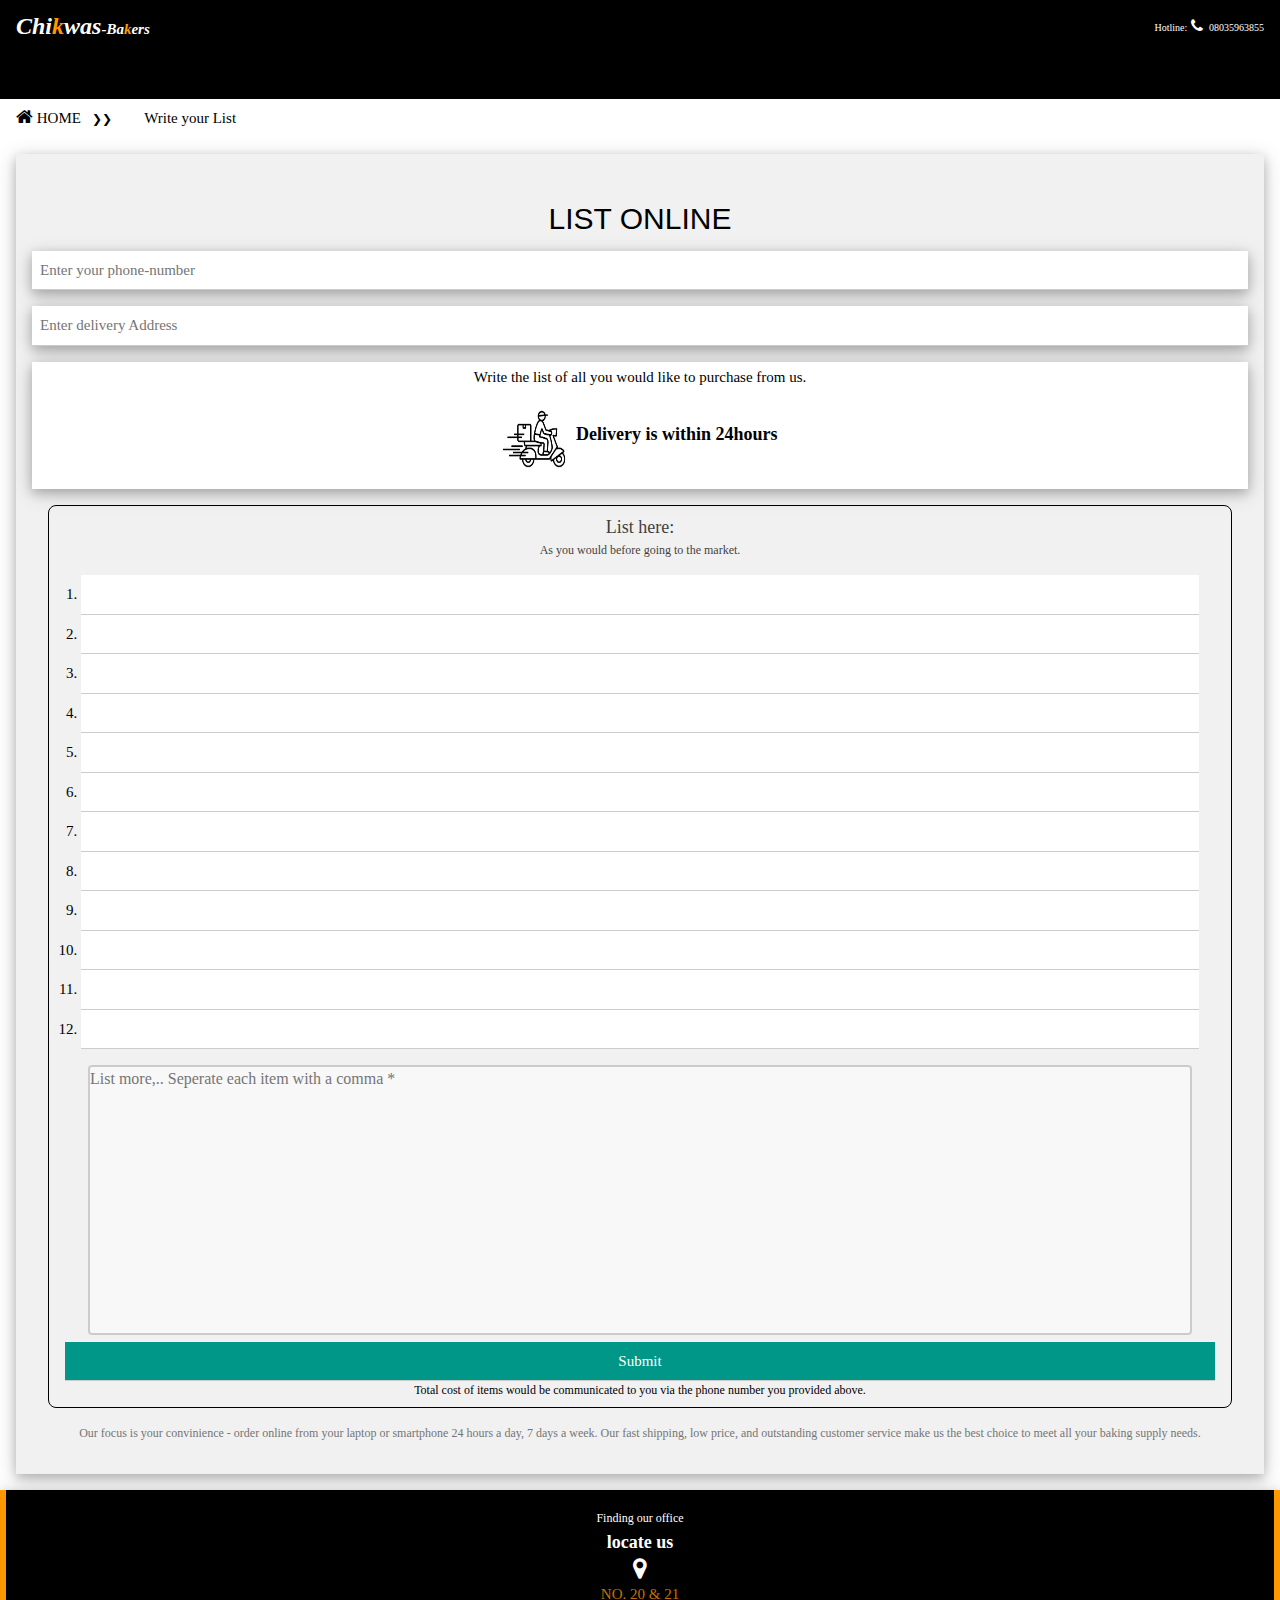
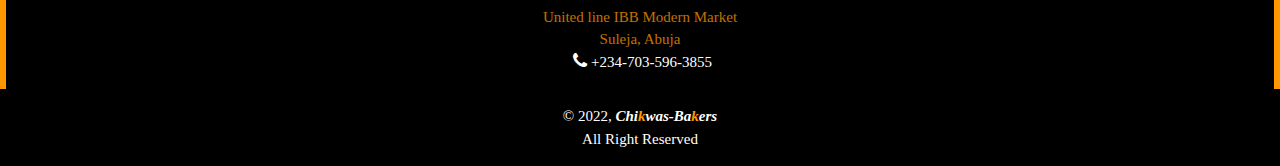
<file: message.html>
<!DOCTYPE html>
<html lang="en">
<head>
	<meta charset="utf-8">
	<meta name="viewport" content="width=device-width, initial-scale=1">
	<title>List Online</title>
	<meta name="description" content="">
	<meta name="keywords" content="">
	<link rel="stylesheet" href="w3.css">
	<link rel="stylesheet" href="style.css">
	<link rel="stylesheet" href="https://cdnjs.cloudflare.com/ajax/libs/font-awesome/4.7.0/css/font-awesome.min.css">
</head>

<body class="w3-serif">
<!-- HEADER IS HERE  -->
	<div class="w3-bar w3-black" style="height: 11vh;">
		<div class="w3-bar-item w3-xlarge">
			<p><b><i>
			Chi<span class="w3-text-orange">k</span>was<span class="w3-medium">-Ba<span class="w3-text-orange">k</span>ers</b></i></span>
			</p>
		</div>
		<div class="w3-bar-item w3-tiny w3-right" style="margin-top: 10px;">
			<p> Hotline:<i class="fa fa-phone fa-fw w3-text-white w3-medium"></i> 08035963855</p>
		</div>
	</div>
	<div class="w3-bar">
		<p><a href="index.html" class="w3-bar-item w3-btn">
    		<i class="fa fa-home w3-large"></i>
    		<span class="w3-medium">HOME &nbsp <span class="w3-small">&#10095;&#10095;</span></span></a>
    		<span class="w3-hover-white w3-bar-item"> Write your List</span>
  		</p>
	</div>

	<div class="w3-container w3-center w3-padding-32 w3-margin w3-card-4 w3-light-grey" style="height: auto;overflow-y: scroll;">
		<form  name="Market_List" method="POST" data-netlify="true">
				<h2>LIST ONLINE</h2>
		
			<div class=" w3-card-4 w3-margin-bottom">
				<input type="text" class="w3-input" name="customer's_phoneNumber" placeholder="Enter your phone-number" required="required">
			</div>

			<div class=" w3-card-4 w3-margin-bottom">
				<input type="text" class="w3-input" name="customer's_Address" placeholder="Enter delivery Address" required="required">
			</div>
			<div class="w3-white w3-card-4 w3-padding-small">
				<p>Write the list of all you would like to purchase from us.</p>
				<p class="w3-padding-16 w3-white">
					<span><img src="images/shipping.jpg" height="65px" width="70px"></span>
					<span class="w3-large"><b>Delivery is within 24hours</b></span>
				</p>
			</div>
			<div class="w3-container w3-border w3-border-black w3-padding w3-margin w3-round-large">
				<p class="w3-large w3-opacity-min">List here:</p>
				<p class="w3-small w3-opacity-min">As you would before going to the market.</p>
				<ol class=" w3-margin">
					<li>
						<input type="text" name="item_1:" class="w3-input" placeholder="">
					</li>
					<li><input type="text" name="item_2:" class="w3-input"></li>
					<li><input type="text" name="item_3:" class="w3-input"></li>
					<li><input type="text" name="item_4:" class="w3-input"></li>
					<li><input type="text" name="item_5:" class="w3-input"></li>
					<li><input type="text" name="item_6:" class="w3-input"></li>
					<li><input type="text" name="item_7:" class="w3-input"></li>
					<li><input type="text" name="item_8:" class="w3-input"></li>
					<li><input type="text" name="item_9:" class="w3-input"></li>
					<li><input type="text" name="item_10:" class="w3-input"></li>
					<li><input type="text" name="item_11:" class="w3-input"></li>
					<li><input type="text" name="item_12:" class="w3-input"></li>
				</ol>

				 <textarea name="more_items:" rows="7" placeholder="List more,.. Seperate each item with a comma *"></textarea>

				<input type="submit" class="w3-btn w3-input w3-teal">

				<p class="w3-small">Total cost of items would be communicated to you via the phone number you provided above.</p>
			</div>
		</form>
		<p class="w3-text-grey w3-small">
				Our focus is your convinience - order online from your laptop or smartphone 24 hours a day, 7 days a week. Our fast shipping, low price, and outstanding customer service make us the best choice to meet all your baking supply needs.
			</p>
		</div>

	<div class="w3-container w3-center w3-padding-16 w3-card-4 w3-leftbar w3-black w3-rightbar w3-border-orange">
	     <p>
	     	<span class="w3-small"> Finding our office</span><br>
	     	<span class="w3-large w3-padding-small w3-round-xlarge"><b>locate us</b></span>
	     </p>
		<p><i class="fa fa-map-marker fa-fw w3-text-white w3-xlarge"></i>
		</p>
	     <p class="w3-opacity-min w3-text-orange">NO. 20 & 21<br>United line IBB Modern Market<br>Suleja, Abuja</p>
	     <p><i class="fa fa-phone fa-fw w3-text-white w3-large"></i>+234-703-596-3855</p>
	</div>
		

	<footer class="w3-black w3-padding-16">
		<div class="w3-container w3-center">
			<p>&copy 2022, <b><i>
		Chi<span class="w3-text-orange">k</span>was<span class="w3-medium">-Ba<span class="w3-text-orange">k</span>ers</b></i></span><br>All Right Reserved</p>
		</div>
	</footer>

	</body>
	</html>
</file>
<file: style.css>
*{
	margin: 0;
	padding: 0;
	box-sizing:border-box;
}

html{
	scroll-behavior: smooth;
}

/* image hover styling ---*/
.container {
  position: relative;
  width: 100%;
}

.image {
  opacity: 1;
  display: block;
  width: 100%;
  transition: .5s ease;
  backface-visibility: hidden;
}

.middle {
  transition: .5s ease;
  opacity: 0;
  position: absolute;
  top: 50%;
  left: 50%;
  transform: translate(-50%, -50%);
  -ms-transform: translate(-50%, -50%);
  text-align: center;
}

.container:hover .image {
  opacity: 0.3;
}

.container:hover .middle {
  opacity: 1;
}

.text {
  background-color:;
  color: white;
  font-size: 16px;
  padding: 8px 16px;
}

/* ----THE HEADER STYLING----*/
.nav{
	display: flex;
	justify-content: space-between;
	align-items: center;
	padding: 1rem 1.5rem;
	position sticky;
	top: 0;
	left: 0;
	z-index: 1;

}

.title{
	font-size: 30px;
}

.title a{
	text-decoration: none;
}
.title a:hover{
	cursor: pointer;
}

/* THE MENU */
	.navbar a{
		padding: 15px;
		font-weight: bold;
		display: block;
		width: 150px;
		color: white;
		text-decoration: none;
		text-transform: uppercase;
		border-radius: 5%;

	}

	.navbar a:hover {
		color: #f08080;
		background: lightgrey;
	}

	.dropbtn{
		padding: 10px;
		font-size: 16px;
		border: none;
	}

	.dropbtn > div{
		background-color: antiquewhite;
		height: 3.6px;
		margin-bottom: 2.7px;
		width: 27px;
	}


	.navbar{
		position: relative;
		display: inline-block;
	}

	.dropdowncontents{
		right: 0;
		display:none;
		position: absolute;
		background-color: rgba(0,0,0,0.6);
		min-width: 150px;
		box-shadow: 0px 8px 16px 0px rgba(0,0,0,0.2);
		border-radius: 5%;
		z-index: 1;
	}

	.navbar:hover .dropdowncontents{
		display: block;
	}

/* ----THE HEADER STYLING ENDS----*/

/* ----NOW THE SHOWCASE ----*/

.showcase{
	background-image: url(img/mixer2.jpeg);
	background-attachment: fixed;
	background-size: cover;
	background-position:26% 55%; 
	background-repeat:no-repeat;
	border-bottom: 2px solid orange;
	border-top: 0.7px solid orange;

	-webkit-animation: gchange 12.5s linear infinite both;
	     -o-animation: gchange 12.5s linear infinite both;
	        animation: gchange 12.5s linear infinite both;
}

.showcase_{
	background-image: url(img/mixa.jpeg);
	background-attachment: fixed;
	background-size: cover;
	background-position:26% 55%; 
	background-repeat:no-repeat;
	border-bottom: 2px solid orange;
	border-top: 0.7px solid orange;

	-webkit-animation: gchange 10.5s linear infinite both;
	     -o-animation: gchange 10.5s linear infinite both;
	        animation: gchange 10.5s linear infinite both;
}

@-webkit-keyframes gchange {
	from { background-image: url(img/mixer2.jpeg);}
	to { background-image: url(images/imgs.jpg); }
}

@keyframes gchange{
	from{background-image:url(img/mixer2.jpeg);}
	to{background-image:url(images/imgs.jpg);}
}


.tparent{
	height: 80vh;
	background-color: rgba(0,0,0,0.6);
}

.showcase h1{
	color:antiquewhite !important;
}



/* ---- THE SHOWCASE ENDS HERE ----*/

/* wholesale showcase */
.wholesale_showcase{
	height: 400px;
	position: relative;
	background-image: url(img/wholesale7.jpeg);
	background-size: 100% 100%;
	background-repeat: no-repeat;
}

.wholesale_showcase::after{
	content:'';
	position: absolute;
	top: 0;
	left: 0;
	background: rgba(0,0,0,0.65);
	width: 100%;
	height: 100%;
	z-index: 1;
}
/* wholesale ends */
.grow{
	position: sticky;
	top: 0;
	left: 0;
	z-index: 1;
}

.dflex{
	display: grid;
	grid-template-columns: 1fr 1fr 1fr;
	grid-gap: 4px;
}

.dflex2{
	display: grid;
	grid-template-columns: 1fr 1fr;
	grid-gap: 4px;
}

.dflex img{
	height: 100px;
}

.d-grid{
	display: grid;
	grid-template-columns: 1.25fr 1.3fr;
	grid-gap: 3px;
}

.borda-b{
	border-bottom: 1.6px orange solid;
}

.head-letter{
	text-transform: uppercase;
	font-weight: bolder;
}

.dflex img{
	height: 210px;
}

.dflex p{
	color: orange;
}


#faq p{
	color: grey;
}

#faq h3{
	color: darkgrey;
	font-weight: bold;
}


/* The Modal (background) */
.modal {
  display: none; /* Hidden by default */
  position: fixed; /* Stay in place */
  z-index: 2; /* Sit on top */
  padding-top: 70px; /* Location of the box */
  left: 0;
  top: 0;
  width: 100%; /* Full width */
  height: 100%; /* Full height */
  overflow: auto; /* Enable scroll if needed */
  background-color: rgb(0,0,0); /* Fallback color */
  background-color: rgba(10,0,10,0.4); /* Black w/ opacity */
}

/* Modal Content */
.modal-content {
  background-color: skyblue;
  margin: auto;
  padding: 20px;
  border: 1px solid #888;
  width: 90%;
  z-index: 3;
}

/* The Close Button */
.close {
  color: #aaaaaa;
  float: right;
  font-size: 28px;
  font-weight: bold;
}

.close:hover,
.close:focus {
  color: #000;
  text-decoration: none;
  cursor: pointer;
}
textarea{
	width: 96%;
	height: 30vh;
	margin:auto;
  	box-sizing: border-box;
  	border: 2px solid #ccc;
  	border-radius: 4px;
  	background-color: #f8f8f8;
  	font-size: 16px;
  	resize: none;
}
.message textarea{
	width: 100%;
	height: 12vh;
	margin:auto;
  	box-sizing: border-box;
  	border: 2px solid #ccc;
  	border-radius: 4px;
  	background-color: inherit;
  	font-size: 16px;
  	resize: none;
}

.message input{
	width: 100%;
	height: 6.6vh;
	background-color: inherit;
}

/* Style the tab */
.tab {
  overflow: hidden;

}

/* Style the buttons that are used to open the tab content */
.tab button {
	font-weight: bold;
	background-color: inherit;
	float left;
	border: none;
	outline: none;
	cursor: pointer;
	padding: 5px 6px;
	transition: 0.3s;
}

/* Change background color of buttons on hover */
.tab button:hover {
  background-color: orange;
}

/* Create an active/current tablink class */
.tab button.active {
  background-color: #fff;
   border: 2.5px solid orange;
  border-top: none;
}

/* Style the tab content */
.tabcontent {
  display: none;
  padding: 4px 12px;
  border: 1px solid #ccc;
  border-top: none;
}

.tabcontent {
  animation: fadeEffect 1.9s; /* Fading effect takes 1 second */
}

/* Go from zero to full opacity */
@keyframes fadeEffect {
  from {opacity: 0;}
  to {opacity: 1;}
}

@media (max-width:601px){
	.image{
		height: 60px;
	}
}



@media (min-width:601px){
	.contain{
		width: 70%;
		margin: auto;
	}
}
</file>
